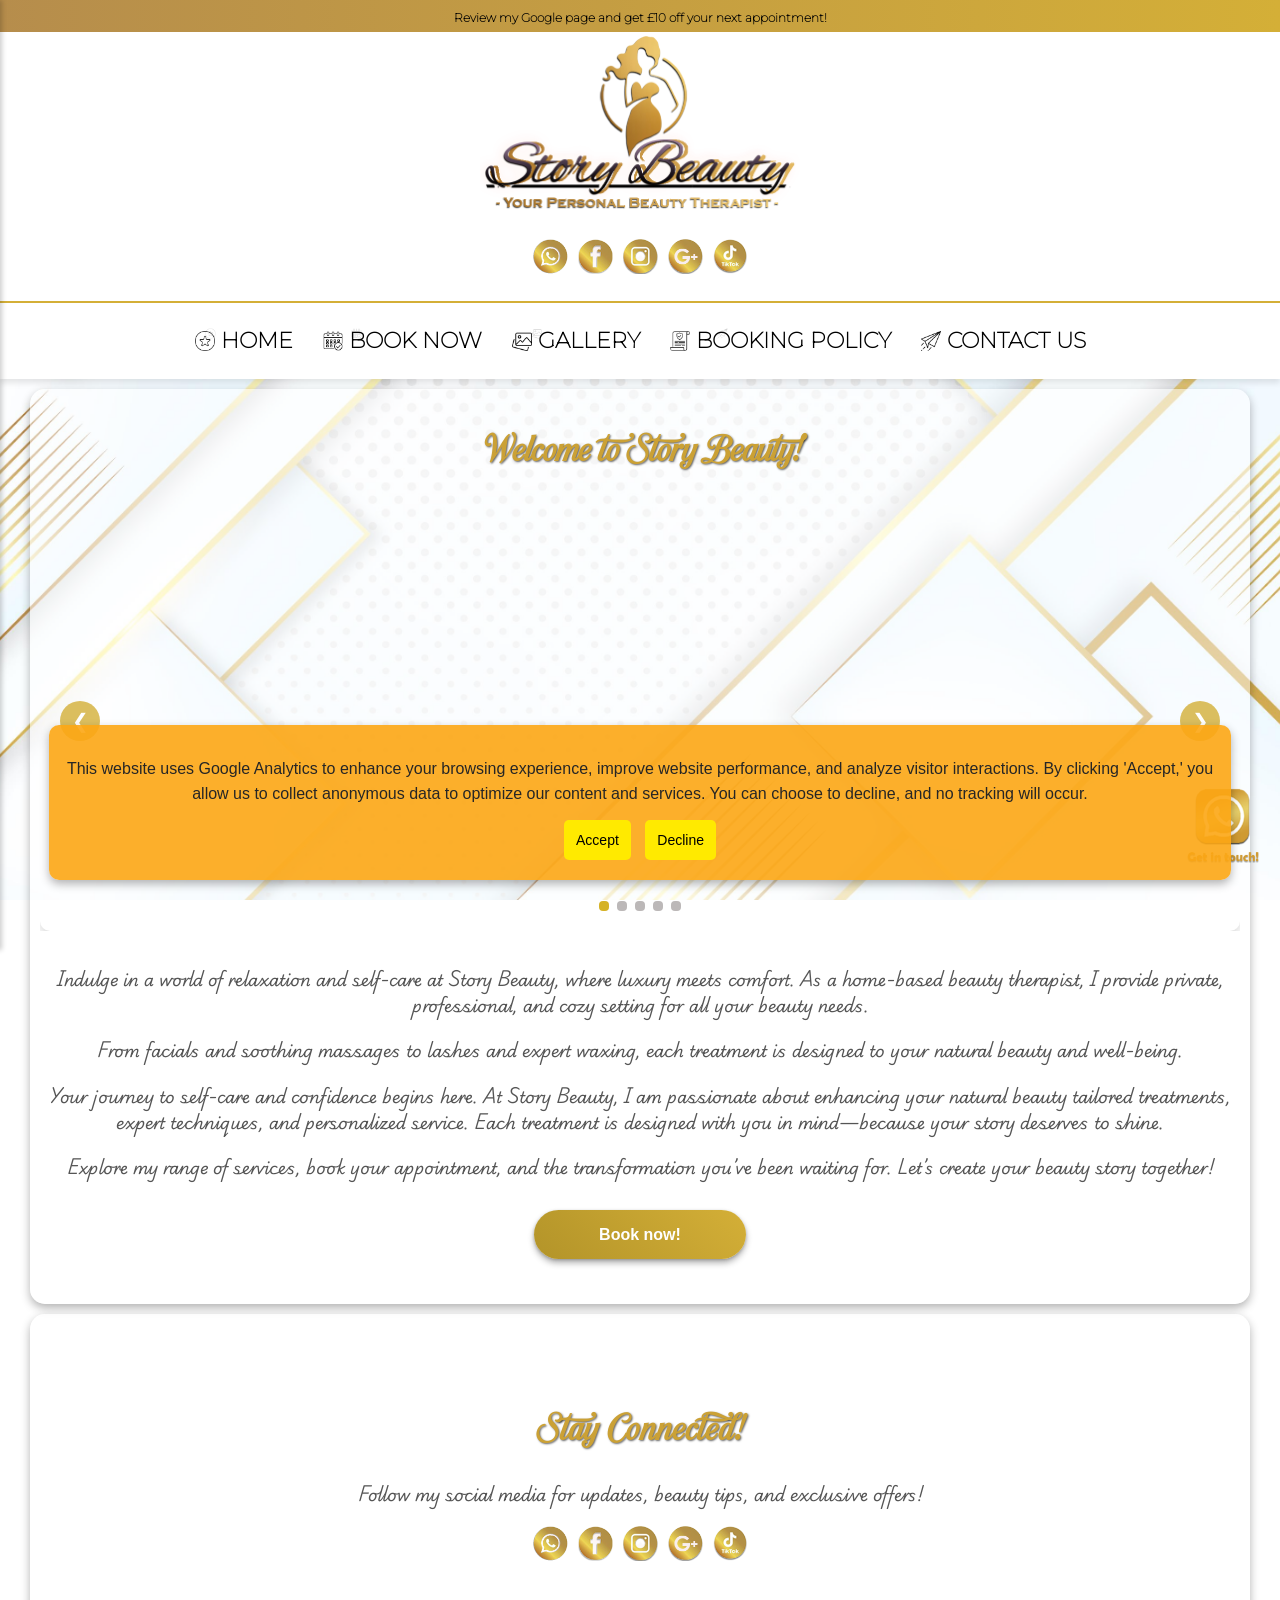
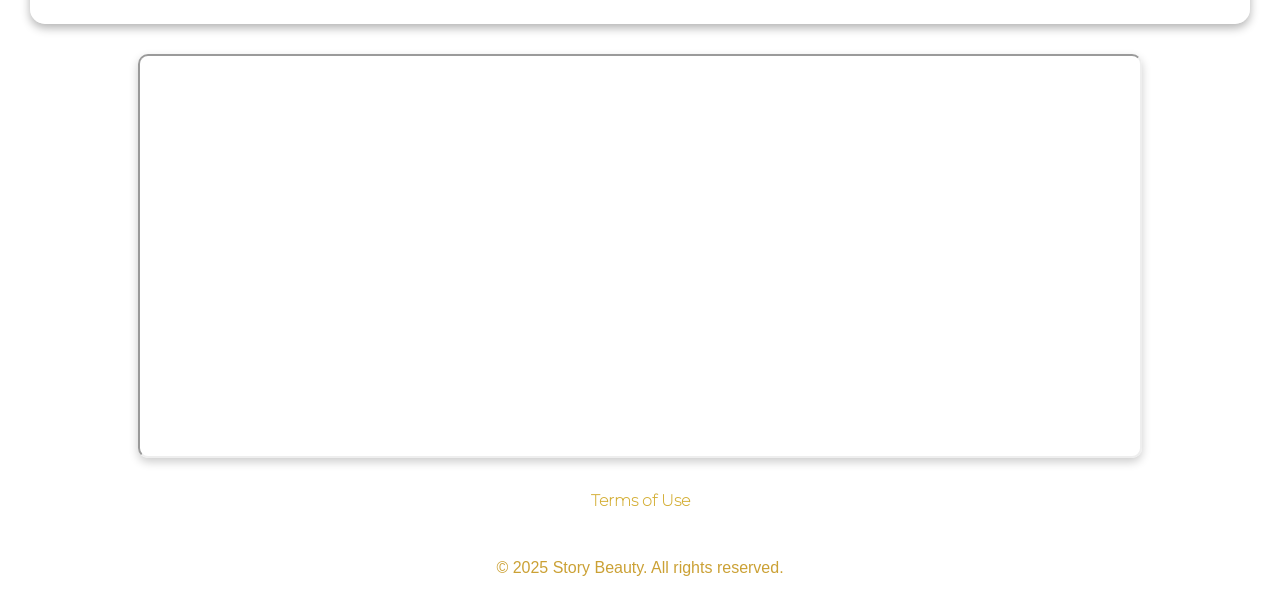
<file: index.html>
<!DOCTYPE html>
<html lang="en">
<head>
    <meta charset="UTF-8">
    <meta name="viewport" content="width=device-width, initial-scale=1.0">
    <meta name="viewport" content="width=device-width, initial-scale=1.0, user-scalable=no">
    <title>Story Beauty</title>
    <link rel="stylesheet" href="styles.css">
    <link rel="stylesheet" href="mobilestyles.css">
    <link rel="icon" type="image/png" href="media/favicon.png">
</head>
<body>
    <div class="gold-bar">
        <p id="sliding-text"></p>
    </div>
    <header class="top-header">
        <div class="logo-container">
            <a href="index.html">
                <img src="logo.png" alt="Business Logo" class="logo">
            </a>
        </div>
    
      <!-- Social Media Section (Now inside the header) -->
        <div class="social-buttons">
        <a href="https://wa.me/447931155573" target="_blank">
            <img src="media/whatsapp.png" alt="WhatsApp" class="social-button">
        </a>
        <a href="https://www.facebook.com/profile.php?id=61571671768852" target="_blank">
            <img src="media/facebook.png" alt="Facebook" class="social-button">
        </a>
        <a href="https://www.instagram.com/__storybeauty__/" target="_blank">
            <img src="media/instagram.png" alt="Instagram" class="social-button">
        </a>
        <a href="https://maps.app.goo.gl/DxSnkGeABtTzDQPh8" target="_blank">
            <img src="media/google.png" alt="Google" class="social-button">
        </a>
        <a href="https://www.tiktok.com/@__storybeauty__?_t=ZN-8v1IGNgDGER&_r=1" target="_blank">
            <img src="media/tiktok.png" alt="TikTok" class="social-button">
        </a>
            </div>
            
        <nav class="navbar">
            <ul class="nav-links">
                <li><a href="index.html"><img src="media/icons/home.png" class="nav-icon"> Home</a></li>
                <li><a href="services.html"><img src="media/icons/book.png" class="nav-icon"> Book Now</a></li>
                <li><a href="gallery.html"><img src="media/icons/gallery.png" class="nav-icon"> Gallery</a></li>
                <li><a href="terms.html"><img src="media/icons/terms.png" class="nav-icon"> Booking Policy</a></li>
                <li><a href="contact.html"><img src="media/icons/contact.png" class="nav-icon"> Contact Us</a></li>
            </ul>
        </nav>
        
    </header>
    
    <main>
        <section id="homepage">
            <h2 class="curvymax-font">Welcome to Story Beauty!</h2>
            <section id="video-slider-section">
                <div id="video-slider-container">
                    <div class="video-slider">
                        <video class="video-slide" src="media/slider/video1.mp4" muted playsinline></video>
                        <video class="video-slide" src="media/slider/video3.mp4" muted playsinline></video>
                        <video class="video-slide" src="media/slider/video4.mp4" muted playsinline></video>
                        <video class="video-slide" src="media/slider/video5.mp4" muted playsinline></video>
                    </div>
                    
                    <!-- Left and Right Arrows -->
                    <button id="prevSlide" class="slider-arrow">&#10094;</button>
                    <button id="nextSlide" class="slider-arrow">&#10095;</button>
            
                    <!-- Video Position Dots -->
                    <div class="video-dots">
                        <span class="dot" data-index="0"></span>
                        <span class="dot" data-index="1"></span>
                        <span class="dot" data-index="2"></span>
                        <span class="dot" data-index="3"></span>
                        <span class="dot" data-index="4"></span>
                    </div>
                </div>
            </section>
            <h2 class="play-font">Indulge in a world of relaxation and self-care at Story Beauty, where luxury meets comfort. As a home-based beauty therapist, I provide private, professional, and cozy setting for all your beauty needs.</h2>
            <h2 class="play-font">From facials and soothing massages to lashes and expert waxing, each treatment is designed to your natural beauty and well-being.</h2>
            <h2 class="play-font">Your journey to self-care and confidence begins here. At Story Beauty, I am passionate about enhancing your natural beauty tailored treatments, expert techniques, and personalized service. Each treatment is designed with you in mind—because your story deserves to shine.</h2>
            <h2 class="play-font">Explore my range of services, book your appointment, and the transformation you’ve been waiting for. Let’s create your beauty story together!</h2>
            <a href="https://storybeauty.co.uk/services.html" target="_blank" class="gradient-button">Book now!</a>
        </section>
    </main>

    <main>
        <section id="social-media">
            <h3 class="curvymax-font">Stay Connected!</h3>
            <p class="play-font">Follow my social media for updates, beauty tips, and exclusive offers!</p>
            <div class="social-buttons">
            <a href="https://wa.me/447931155573" target="_blank">
            <img src="media/whatsapp.png" alt="WhatsApp" class="social-button">
        </a>
        <a href="https://www.facebook.com/profile.php?id=61571671768852" target="_blank">
            <img src="media/facebook.png" alt="Facebook" class="social-button">
        </a>
        <a href="https://www.instagram.com/__storybeauty__/" target="_blank">
            <img src="media/instagram.png" alt="Instagram" class="social-button">
        </a>
        <a href="https://maps.app.goo.gl/DxSnkGeABtTzDQPh8" target="_blank">
            <img src="media/google.png" alt="Google" class="social-button">
        </a>
        <a href="https://www.tiktok.com/@__storybeauty__?_t=ZN-8v1IGNgDGER&_r=1" target="_blank">
            <img src="media/tiktok.png" alt="TikTok" class="social-button">
        </a>
        </div>
        </section>        
    </main>
    
        <section id="google-maps">
        <iframe src="https://www.google.com/maps/embed?pb=!1m18!1m12!1m3!1d2418.2299349106743!2d-2.4407607235908495!3d52.69194237210671!2m3!1f0!2f0!3f0!3m2!1i1024!2i768!4f13.1!3m3!1m2!1s0x48707ff0e7b612cd%3A0x7cddb08bbc1d53a5!2sStory%20Beauty!5e0!3m2!1sen!2suk!4v1741043513750!5m2!1sen!2suk"
            loading="lazy" 
            referrerpolicy="no-referrer-when-downgrade">
        </iframe>
    </section>
    </div>
    <div class="terms-link-container">
        <a href="terms.html" class="terms-link">Terms of Use</a>
    </div>
    
    <footer>
        <p>&copy; 2025 Story Beauty. All rights reserved.</p>
    </footer>

    <script src="script.js"></script>
    <script src="goldbar.js"></script>
    <script src="videoslider.js"></script>
    <script src="sidebar.js"></script>
    <script src="cookies.js"></script>

<a href="https://wa.me/447931155573" target="_blank" class="whatsapp-float">
  <img src="media/getintouch.png" alt="Get in touch" class="whatsapp-float-icon">
</a>
</body>
</html>
</file>
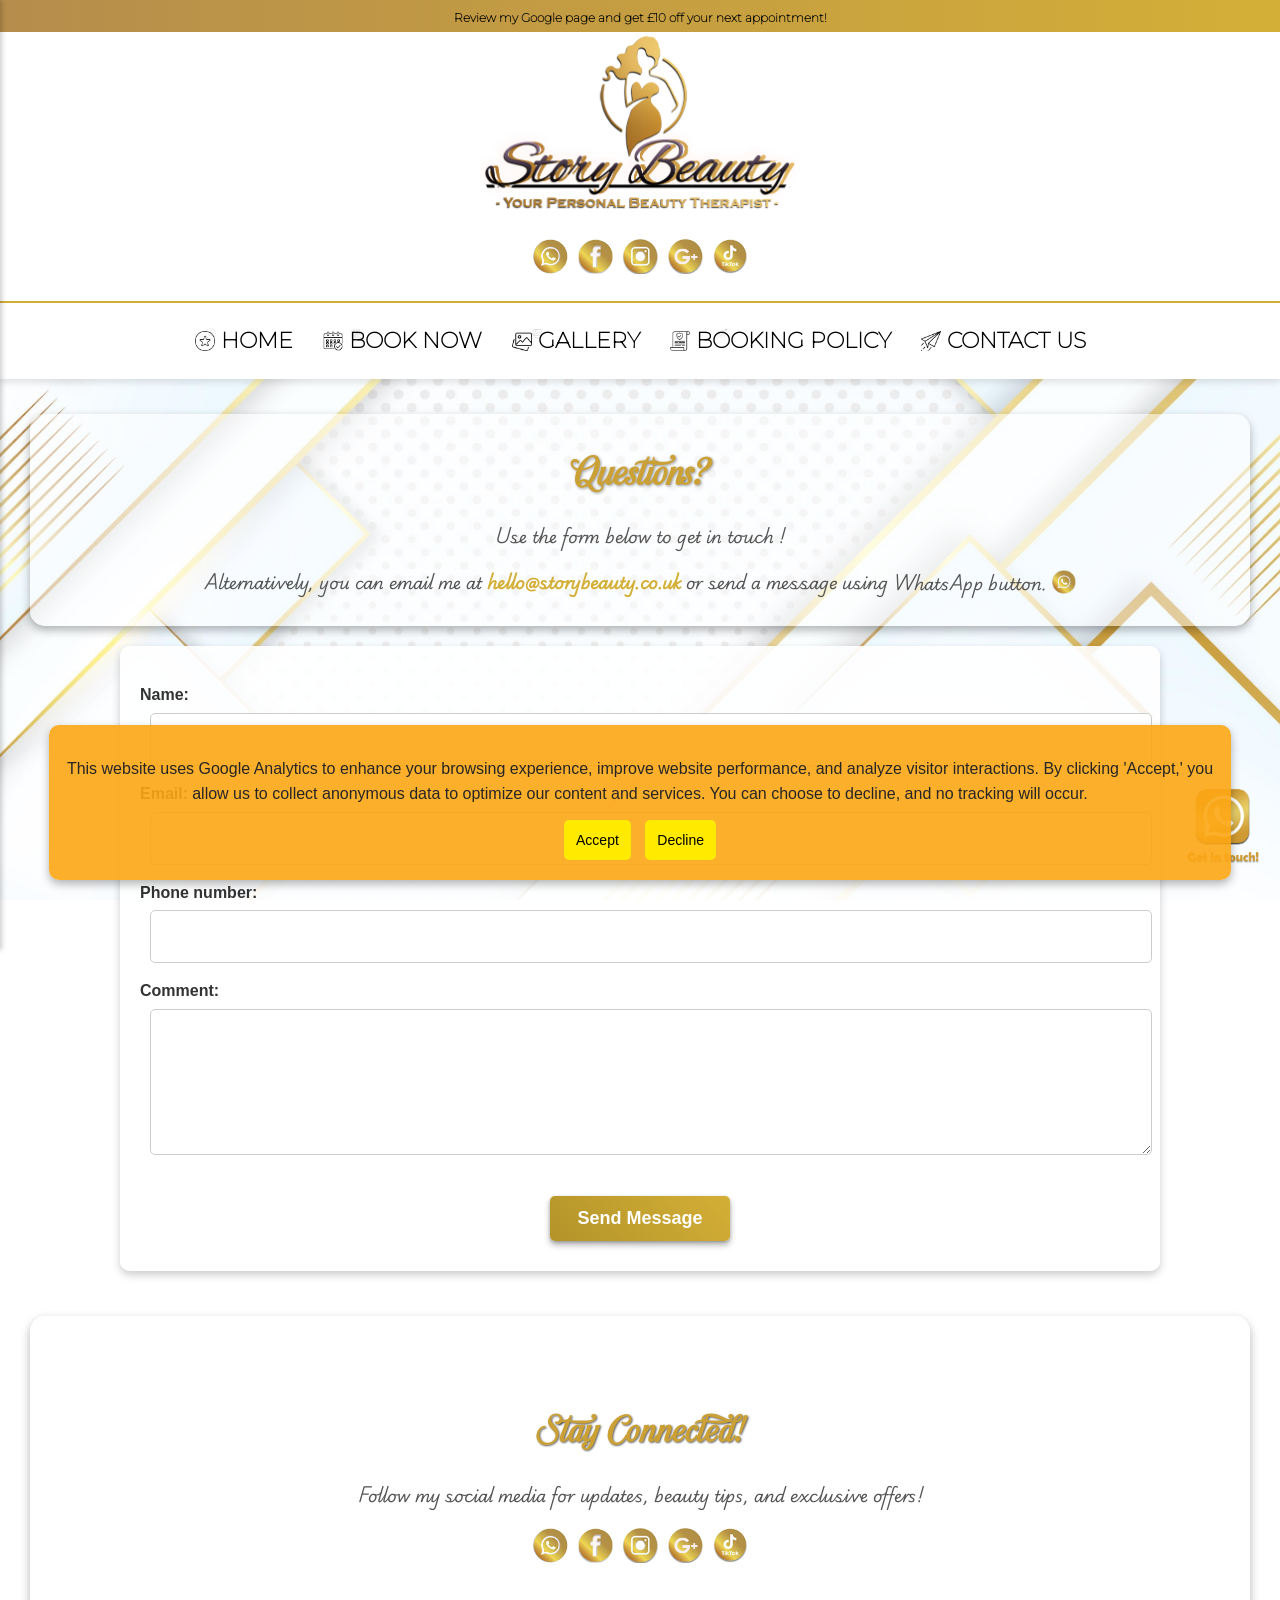
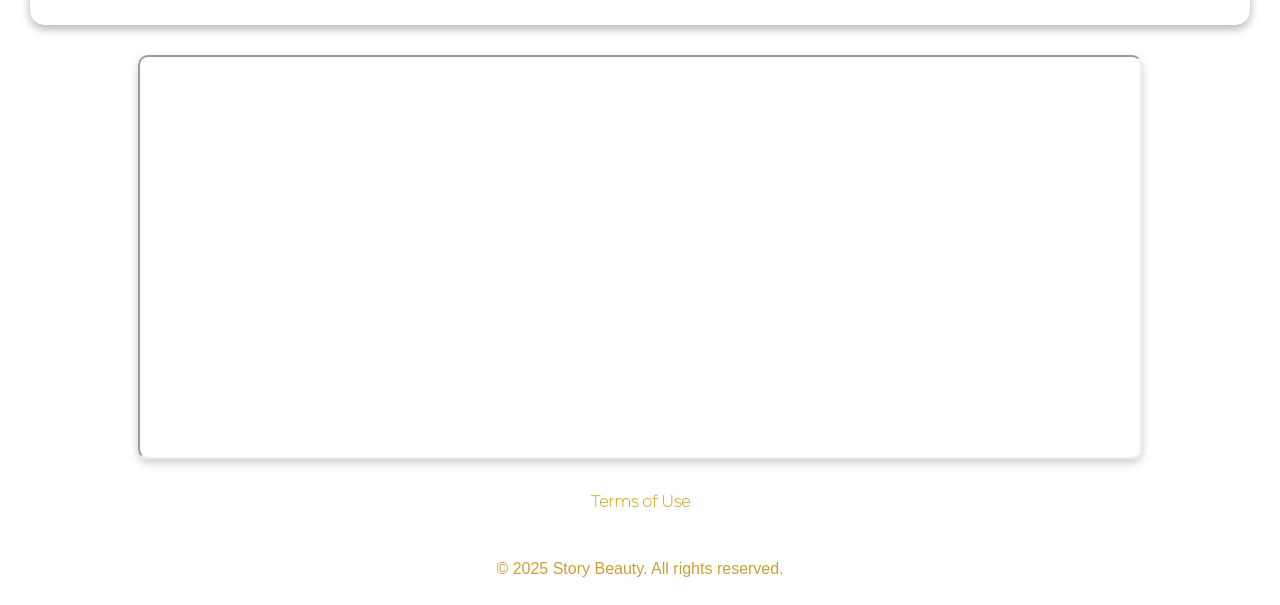
<file: contact.html>
<!DOCTYPE html>
<html lang="en">
<head>
    <meta charset="UTF-8">
    <meta name="viewport" content="width=device-width, initial-scale=1.0">
    <meta name="viewport" content="width=device-width, initial-scale=1.0, user-scalable=no">
    <title>Story Beauty - Contact Us!</title>
    <link rel="stylesheet" href="styles.css">
    <link rel="stylesheet" href="mobilestyles.css">
    <link rel="icon" type="image/png" href="media/favicon.png">
</head>
<body>
    <div class="gold-bar">
        <p id="sliding-text"></p>
    </div>
    
    <header class="top-header">
        <div class="logo-container">
            <a href="index.html">
                <img src="logo.png" alt="Business Logo" class="logo">
            </a>
        </div>
    
      <!-- Social Media Section (Now inside the header) -->
      <div class="social-buttons">
                <a href="https://wa.me/447931155573" target="_blank">
            <img src="media/whatsapp.png" alt="WhatsApp" class="social-button">
        </a>
        <a href="https://www.facebook.com/profile.php?id=61571671768852" target="_blank">
            <img src="media/facebook.png" alt="Facebook" class="social-button">
        </a>
        <a href="https://www.instagram.com/__storybeauty__/" target="_blank">
            <img src="media/instagram.png" alt="Instagram" class="social-button">
        </a>
        <a href="https://maps.app.goo.gl/DxSnkGeABtTzDQPh8" target="_blank">
            <img src="media/google.png" alt="Google" class="social-button">
        </a>
        <a href="https://www.tiktok.com/@__storybeauty__?_t=ZN-8v1IGNgDGER&_r=1" target="_blank">
            <img src="media/tiktok.png" alt="TikTok" class="social-button">
        </a>
    </div>
    
        <nav class="navbar">
            <ul class="nav-links">
                <li><a href="index.html"><img src="media/icons/home.png" class="nav-icon"> Home</a></li>
                <li><a href="services.html"><img src="media/icons/book.png" class="nav-icon"> Book Now</a></li>
                <li><a href="gallery.html"><img src="media/icons/gallery.png" class="nav-icon"> Gallery</a></li>
                <li><a href="terms.html"><img src="media/icons/terms.png" class="nav-icon"> Booking Policy</a></li>
                <li><a href="contact.html"><img src="media/icons/contact.png" class="nav-icon"> Contact Us</a></li>
            </ul>
        </nav>
        
    </header>
        <section id="contact-form-section">
            <main>
            <h3 class="curvymax-font">Questions?</h3>
            <p class="play-font">Use the form below to get in touch !</p>
            <p class="play-font">Alternatively, you can email me at 
                <a href="mailto:hello@storybeauty.co.uk" class="contact-email">hello@storybeauty.co.uk</a> 
                or send a message using 
                <span class="contact-whatsapp">
                    WhatsApp button.
                    <a href="https://wa.me/447931155573" target="_blank">
                        <img src="media/whatsapp.png" alt="WhatsApp" class="social-button">
                    </a>
                </span>
            </p>
            
            </main>
            <!-- modify this form HTML and place wherever you want your form -->
            <form action="https://formspree.io/f/xvggernj" method="POST" id="contact-form">
                <ul>
                    <li>
                        <label for="name">Name:</label>
                        <input type="text" id="name" name="name" required>
                    </li>
                    <li>
                        <label for="email">Email:</label>
                        <input type="email" id="email" name="email" required>
                    </li>
                    <li>
                        <label for="phone">Phone number:</label>
                        <input type="tel" id="phone" name="phone" required>
                    </li>
                    <li>
                        <label for="comment">Comment:</label>
                        <textarea id="comment" name="comment" rows="4" required></textarea>
                    </li>
                </ul>
                <button type="submit" class="gradient-button">Send Message</button>
            </form>            
        </section>


    <main>
        <section id="social-media">
            <h3 class="curvymax-font">Stay Connected!</h3>
            <p class="play-font">Follow my social media for updates, beauty tips, and exclusive offers!</p>
            <div class="social-buttons">
            <a href="https://wa.me/447931155573" target="_blank">
            <img src="media/whatsapp.png" alt="WhatsApp" class="social-button">
        </a>
        <a href="https://www.facebook.com/profile.php?id=61571671768852" target="_blank">
            <img src="media/facebook.png" alt="Facebook" class="social-button">
        </a>
        <a href="https://www.instagram.com/__storybeauty__/" target="_blank">
            <img src="media/instagram.png" alt="Instagram" class="social-button">
        </a>
        <a href="https://maps.app.goo.gl/DxSnkGeABtTzDQPh8" target="_blank">
            <img src="media/google.png" alt="Google" class="social-button">
        </a>
        <a href="https://www.tiktok.com/@__storybeauty__?_t=ZN-8v1IGNgDGER&_r=1" target="_blank">
            <img src="media/tiktok.png" alt="TikTok" class="social-button">
        </a>
        </div>
        </section>        
    </main>

        <section id="google-maps">
        <iframe src="https://www.google.com/maps/embed?pb=!1m18!1m12!1m3!1d2418.2299349106743!2d-2.4407607235908495!3d52.69194237210671!2m3!1f0!2f0!3f0!3m2!1i1024!2i768!4f13.1!3m3!1m2!1s0x48707ff0e7b612cd%3A0x7cddb08bbc1d53a5!2sStory%20Beauty!5e0!3m2!1sen!2suk!4v1741043513750!5m2!1sen!2suk"
            loading="lazy" 
            referrerpolicy="no-referrer-when-downgrade">
        </iframe>
    </section>

</div>
<div class="terms-link-container">
    <a href="terms.html" class="terms-link">Terms of Use</a>
</div>
    <footer>
        <p>&copy; 2025 Story Beauty. All rights reserved.</p>
    </footer>   
    <script src="script.js"></script>
    <script src="goldbar.js"></script>
    <script src="cookies.js"></script>
    <script src="sidebar.js"></script>
<a href="https://wa.me/447931155573" target="_blank" class="whatsapp-float">
  <img src="media/getintouch.png" alt="Get in touch" class="whatsapp-float-icon">
</a>
</body>
</html>
</file>
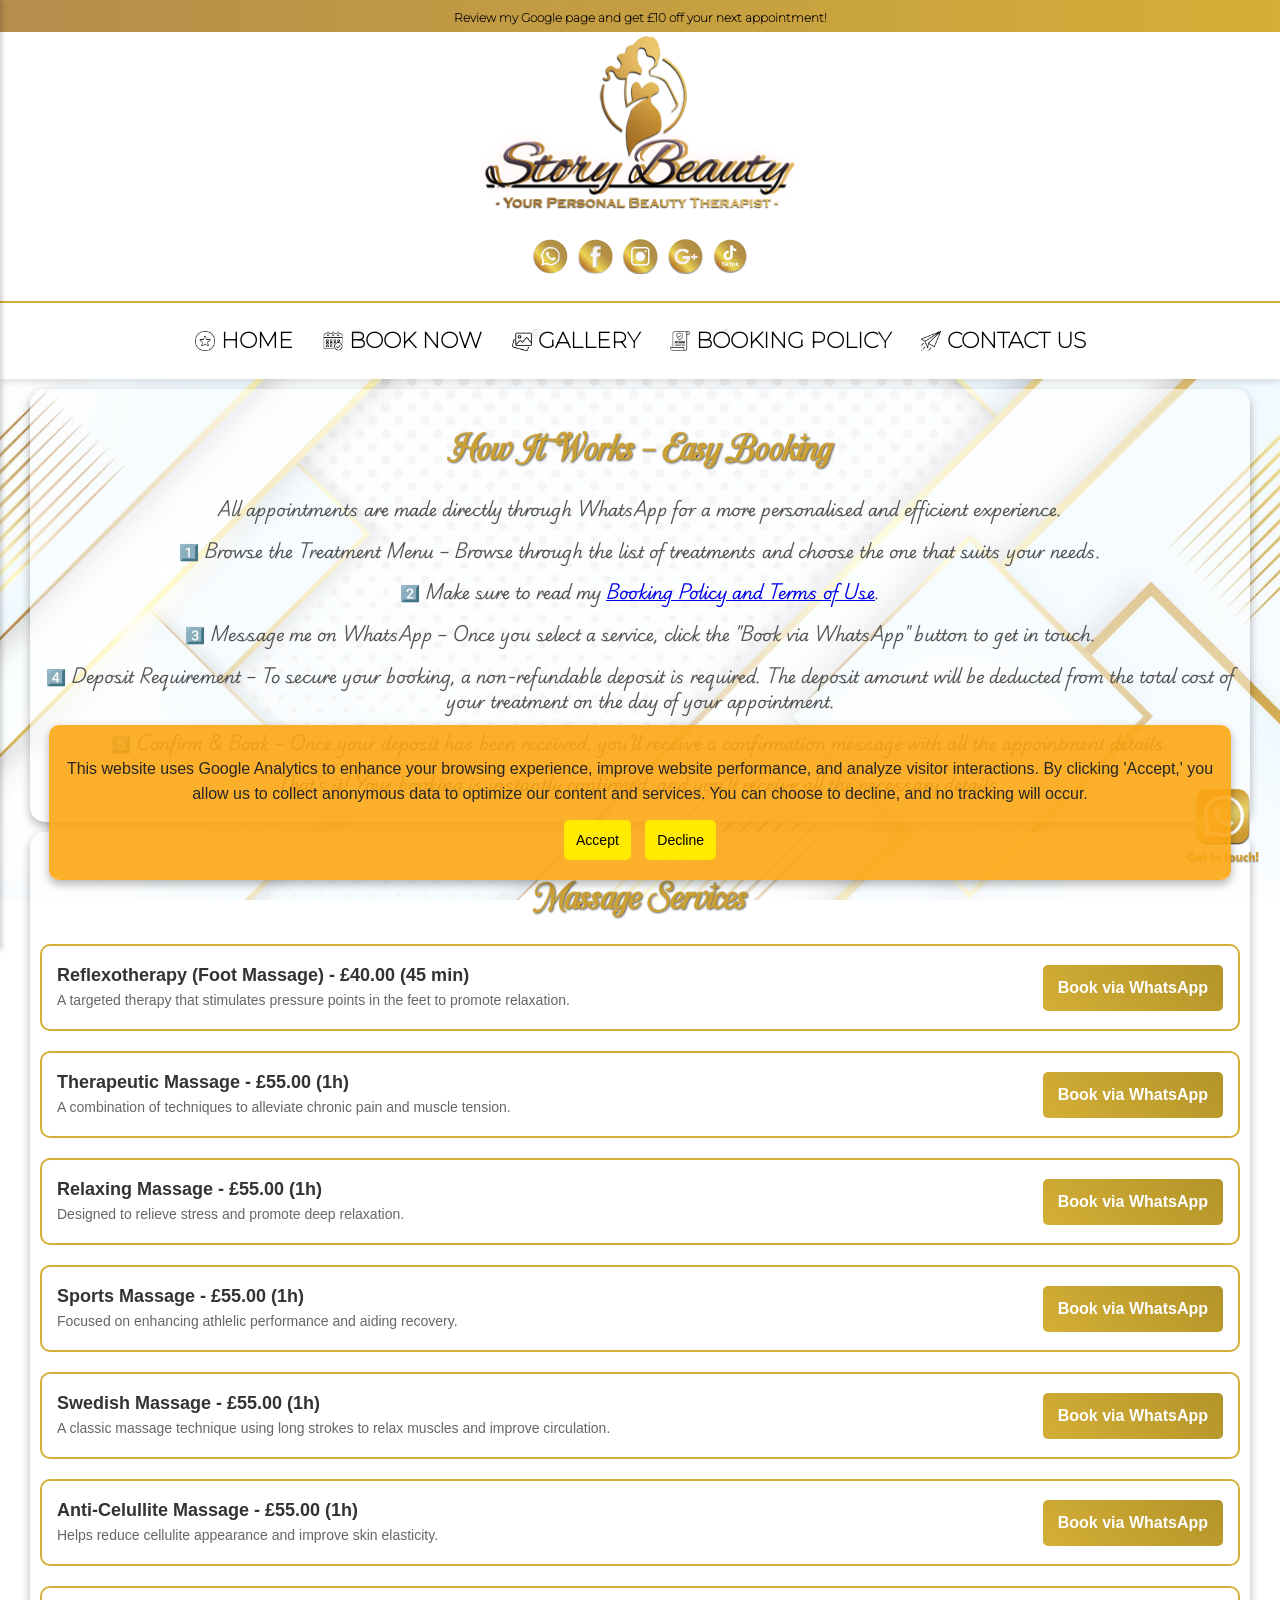
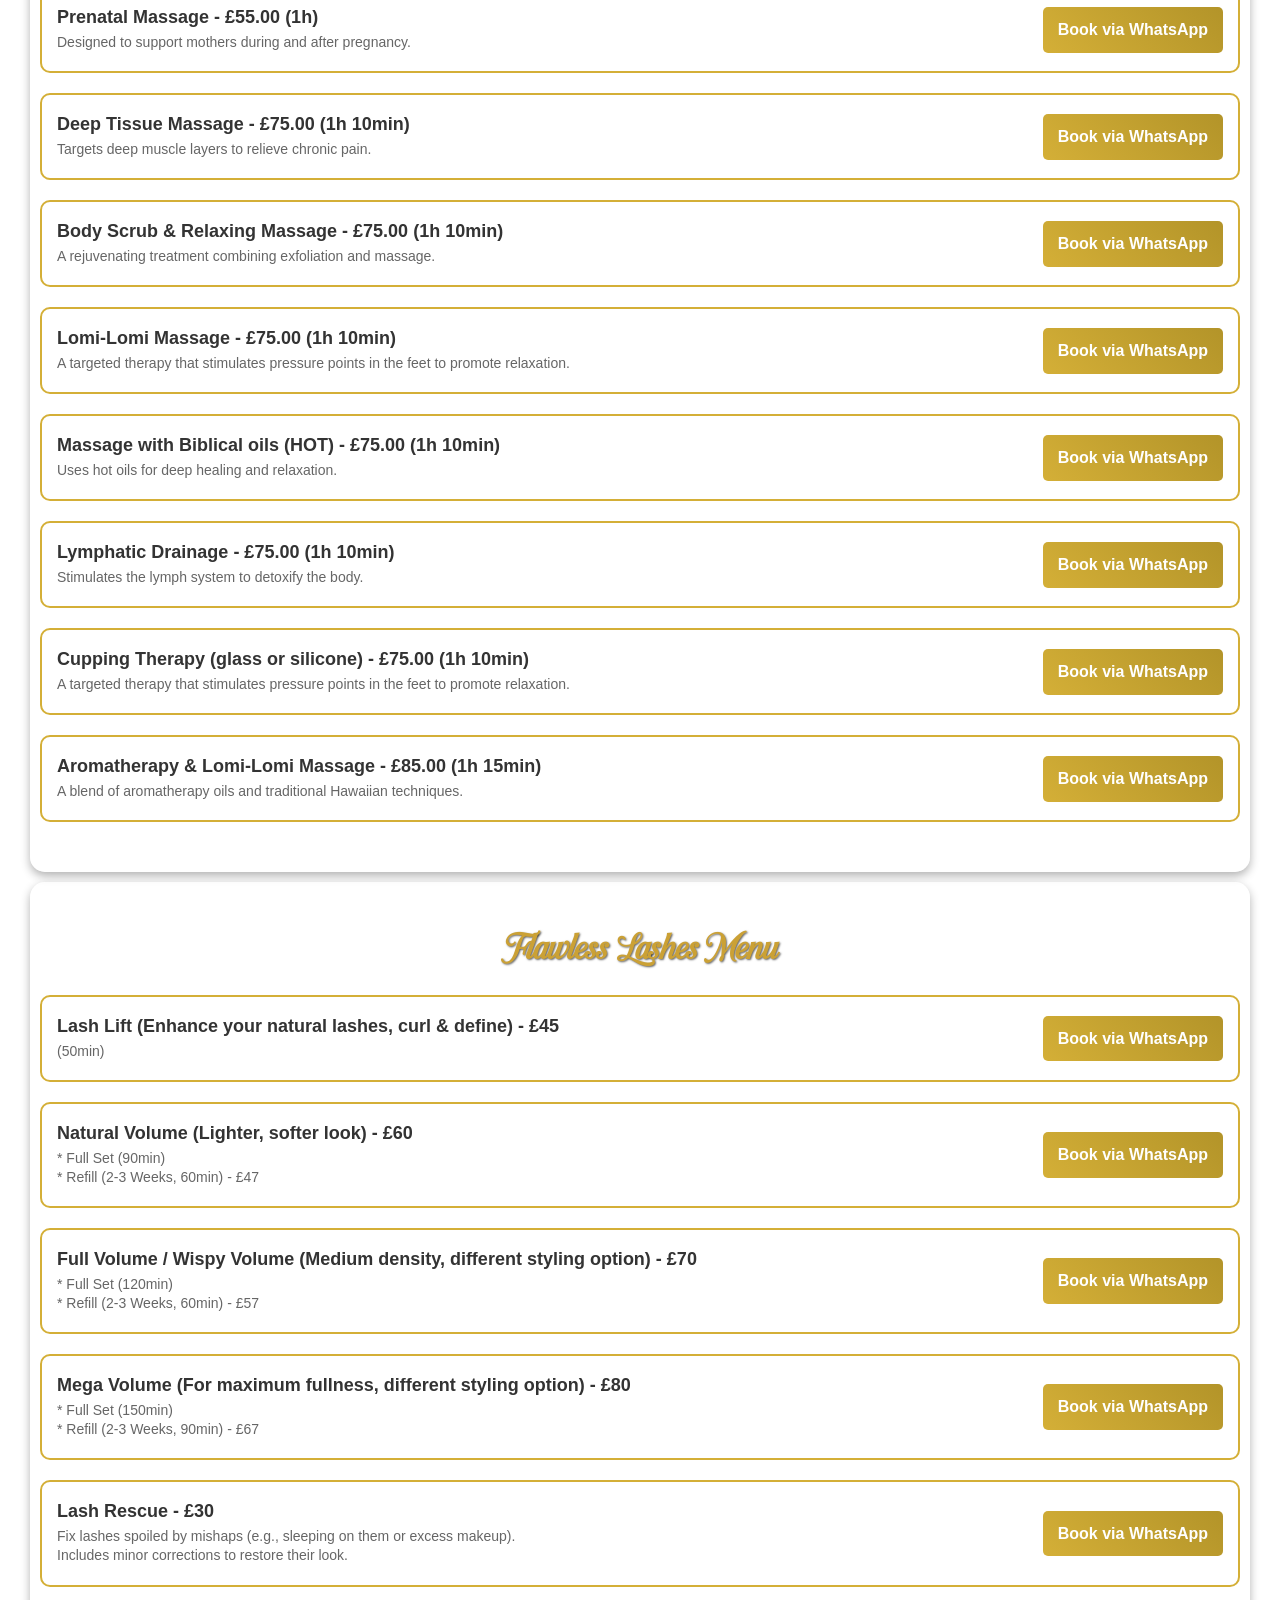
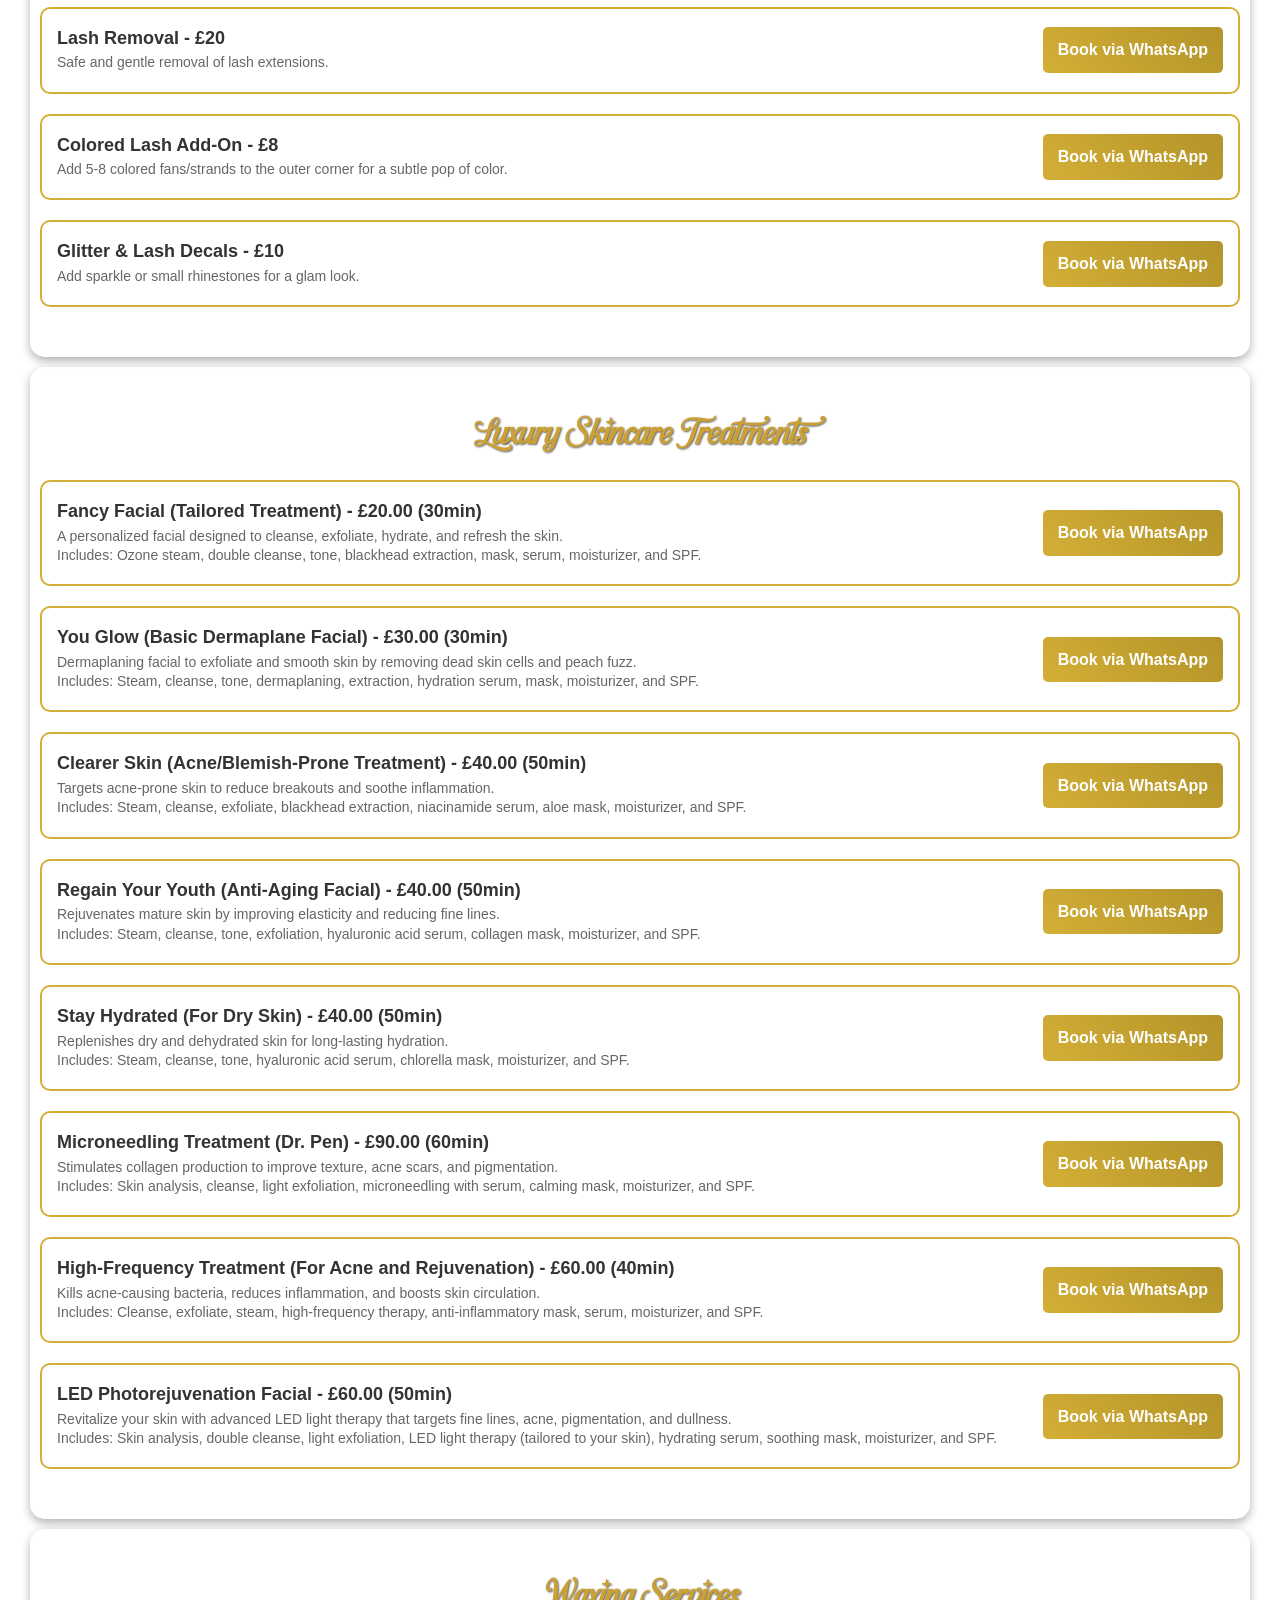
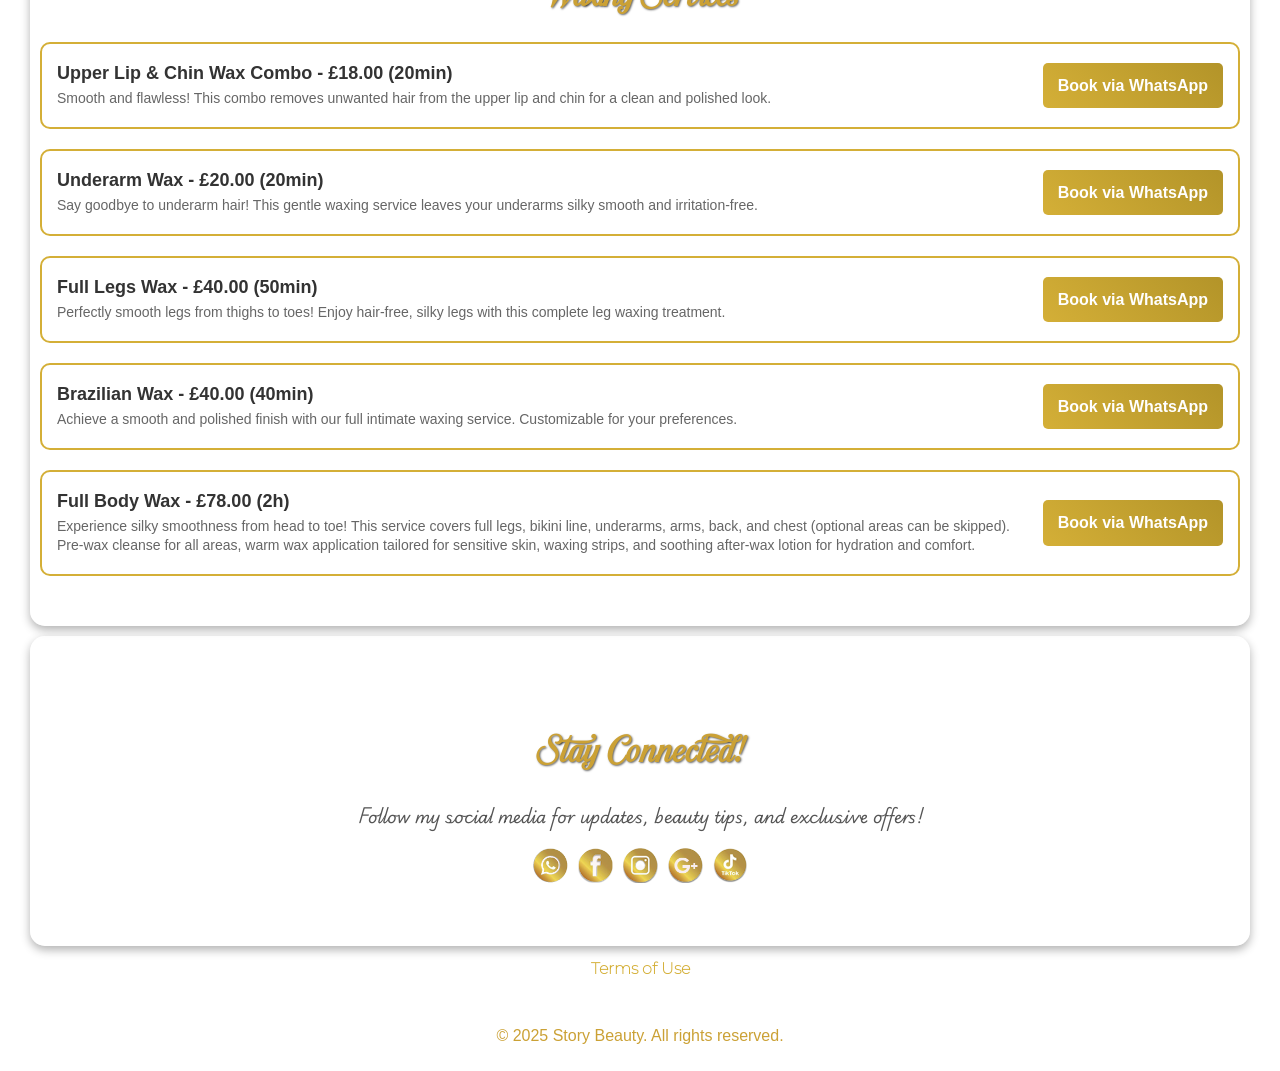
<file: services.html>
<!DOCTYPE html>
<html lang="en">
<head>
    <meta charset="UTF-8">
    <meta name="viewport" content="width=device-width, initial-scale=1.0">
    <meta name="viewport" content="width=device-width, initial-scale=1.0, user-scalable=no">
    <title>Story Beauty - BOOK NOW!</title>
    <link rel="stylesheet" href="styles.css">
    <link rel="stylesheet" href="mobilestyles.css">
    <link rel="icon" type="image/png" href="media/favicon.png">
</head>
<body>
    <div class="gold-bar">
        <p id="sliding-text"></p>
    </div>
    <header class="top-header">
        <div class="logo-container">
            <a href="index.html">
                <img src="logo.png" alt="Business Logo" class="logo">
            </a>
        </div>
    
      <!-- Social Media Section (Now inside the header) -->
      <div class="social-buttons">
        <a href="https://wa.me/447931155573" target="_blank">
            <img src="media/whatsapp.png" alt="WhatsApp" class="social-button">
        </a>
        <a href="https://www.facebook.com/profile.php?id=61571671768852" target="_blank">
            <img src="media/facebook.png" alt="Facebook" class="social-button">
        </a>
        <a href="https://www.instagram.com/__storybeauty__/" target="_blank">
            <img src="media/instagram.png" alt="Instagram" class="social-button">
        </a>
        <a href="https://maps.app.goo.gl/DxSnkGeABtTzDQPh8" target="_blank">
            <img src="media/google.png" alt="Google" class="social-button">
        </a>
        <a href="https://www.tiktok.com/@__storybeauty__?_t=ZN-8v1IGNgDGER&_r=1" target="_blank">
            <img src="media/tiktok.png" alt="TikTok" class="social-button">
        </a>
    </div>
    
        <nav class="navbar">
            <ul class="nav-links">
                <li><a href="index.html"><img src="media/icons/home.png" class="nav-icon"> Home</a></li>
                <li><a href="services.html"><img src="media/icons/book.png" class="nav-icon"> Book Now</a></li>
                <li><a href="gallery.html"><img src="media/icons/gallery.png" class="nav-icon"> Gallery</a></li>
                <li><a href="terms.html"><img src="media/icons/terms.png" class="nav-icon"> Booking Policy</a></li>
                <li><a href="contact.html"><img src="media/icons/contact.png" class="nav-icon"> Contact Us</a></li>
            </ul>
        </nav>
        
    </header>

    <main>
        <section id="how-it-works">
        <h3 class="curvymax-font">How It Works – Easy Booking</h3>
            <p class="play-font">All appointments are made directly through WhatsApp for a more personalised and efficient experience.</p>
            <p class="play-font">1️⃣ Browse the Treatment Menu – Browse through the list of treatments and choose the one that suits your needs.</p>
            <p class="play-font">2️⃣ Make sure to read my <a href="https://storybeauty.co.uk/terms.html" target="_blank">Booking Policy and Terms of Use</a>.</p>
            <p class="play-font">3️⃣ Message me on WhatsApp – Once you select a service, click the "Book via WhatsApp" button to get in touch.</p>
            <p class="play-font">4️⃣ Deposit Requirement – To secure your booking, a non-refundable deposit is required. The deposit amount will be deducted from the total cost of your treatment on the day of your appointment.</p>
            <p class="play-font">5️⃣ Confirm & Book – Once your deposit has been received, you’ll receive a confirmation message with all the appointment details.</p>
            <p class="play-font">That’s it! Your booking is instantly confirmed, and you’ll receive all the necessary details.</p>
        </section>
    </main>

    <main>
    <section id="services">
        
<!-- Massage Services -->
        <div class="category-container" data-category="massages">
            <h2 class="category-title">Massage Services</h2>
            <div class="service-item">
                <div class="service-info">
                    <h3>Reflexotherapy (Foot Massage) - £40.00 (45 min)</h3>
                    <p class="service-description">A targeted therapy that stimulates pressure points in the feet to promote relaxation.</p>
                </div>
                <a href="https://wa.me/447931155573" target="_blank" class="book-button">Book via WhatsApp</a>
            </div>
            <div class="service-item">
                <div class="service-info">
                    <h3>Therapeutic Massage - £55.00 (1h)</h3>
                    <p class="service-description">A combination of techniques to alleviate chronic pain and muscle tension.</p>
                </div>
                <a href="https://wa.me/447931155573" target="_blank" class="book-button">Book via WhatsApp</a>

            </div>
        <div class="service-item">
            <div class="service-info">
                <h3>Relaxing Massage - £55.00 (1h)</h3>
                <p class="service-description">Designed to relieve stress and promote deep relaxation.</p>
            </div>
            <a href="https://wa.me/447931155573" target="_blank" class="book-button">Book via WhatsApp</a>

        </div>
        <div class="service-item">
            <div class="service-info">
                <h3>Sports Massage - £55.00 (1h)</h3>
                <p class="service-description">Focused on enhancing athlelic performance and aiding recovery.</p>
            </div>
            <a href="https://wa.me/447931155573" target="_blank" class="book-button">Book via WhatsApp</a>

        </div>
        <div class="service-item">
            <div class="service-info">
                <h3>Swedish Massage - £55.00 (1h)</h3>
                <p class="service-description">A classic massage technique using long strokes to relax muscles and improve circulation.</p>
            </div>
            <a href="https://wa.me/447931155573" target="_blank" class="book-button">Book via WhatsApp</a>

        </div>
        <div class="service-item">
            <div class="service-info">
                <h3>Anti-Celullite Massage - £55.00 (1h)</h3>
                <p class="service-description">Helps reduce cellulite appearance and improve skin elasticity.</p>
            </div>
            <a href="https://wa.me/447931155573" target="_blank" class="book-button">Book via WhatsApp</a>

        </div>
        <div class="service-item">
            <div class="service-info">
                <h3>Prenatal Massage - £55.00 (1h)</h3>
                <p class="service-description">Designed to support mothers during and after pregnancy.</p>
            </div>
            <a href="https://wa.me/447931155573" target="_blank" class="book-button">Book via WhatsApp</a>

        </div>
        <div class="service-item">
            <div class="service-info">
                <h3>Deep Tissue Massage - £75.00 (1h 10min)</h3>
                <p class="service-description">Targets deep muscle layers to relieve chronic pain.</p>
            </div>
            <a href="https://wa.me/447931155573" target="_blank" class="book-button">Book via WhatsApp</a>

        </div>
        <div class="service-item">
            <div class="service-info">
                <h3>Body Scrub & Relaxing Massage - £75.00 (1h 10min)</h3>
                <p class="service-description">A rejuvenating treatment combining exfoliation and massage.</p>
            </div>
            <a href="https://wa.me/447931155573" target="_blank" class="book-button">Book via WhatsApp</a>

        </div>
        <div class="service-item">
            <div class="service-info">
                <h3>Lomi-Lomi Massage - £75.00 (1h 10min)</h3>
                <p class="service-description">A targeted therapy that stimulates pressure points in the feet to promote relaxation.</p>
            </div>
            <a href="https://wa.me/447931155573" target="_blank" class="book-button">Book via WhatsApp</a>

        </div>
        <div class="service-item">
            <div class="service-info">
                <h3>Massage with Biblical oils (HOT) - £75.00 (1h 10min)</h3>
                <p class="service-description">Uses hot oils for deep healing and relaxation.</p>
            </div>
            <a href="https://wa.me/447931155573" target="_blank" class="book-button">Book via WhatsApp</a>
        </div>
        <div class="service-item">
            <div class="service-info">
                <h3>Lymphatic Drainage - £75.00 (1h 10min)</h3>
                <p class="service-description">Stimulates the lymph system to detoxify the body.</p>
            </div>
            <a href="https://wa.me/447931155573" target="_blank" class="book-button">Book via WhatsApp</a>

        </div>
        <div class="service-item">
            <div class="service-info">
                <h3>Cupping Therapy (glass or silicone) - £75.00 (1h 10min)</h3>
                <p class="service-description">A targeted therapy that stimulates pressure points in the feet to promote relaxation.</p>
            </div>
            <a href="https://wa.me/447931155573" target="_blank" class="book-button">Book via WhatsApp</a>

        </div>
        <div class="service-item">
            <div class="service-info">
                <h3>Aromatherapy & Lomi-Lomi Massage - £85.00 (1h 15min)</h3>
                <p class="service-description">A blend of aromatherapy oils and traditional Hawaiian techniques.</p>
            </div>
            <a href="https://wa.me/447931155573" target="_blank" class="book-button">Book via WhatsApp</a>

        </div>
    </main>
        <main>
            <section id="services">
        <!-- Lashes Services -->   
        <div class="category-container" data-category="lashes">
            <h2 class="category-title">Flawless Lashes Menu</h2>

            <div class="service-item">
                <div class="service-info">
                    <h3>Lash Lift (Enhance your natural lashes, curl & define) - £45</h3>
                    <p class="service-description">(50min)</p>
                </div>
                <a href="https://wa.me/447931155573" target="_blank" class="book-button">Book via WhatsApp</a>

            </div>
            
             <div class="service-item">
                <div class="service-info">
                    <h3>Natural Volume (Lighter, softer look) - £60</h3>
                    <p class="service-description">* Full Set (90min)</p>
                    <p class="service-description">* Refill (2-3 Weeks, 60min) - £47</p>
                </div>
                <a href="https://wa.me/447931155573" target="_blank" class="book-button">Book via WhatsApp</a>

            </div>

            <div class="service-item">
                <div class="service-info">
                    <h3>Full Volume / Wispy Volume (Medium density, different styling option) - £70</h3>
                    <p class="service-description">* Full Set (120min)</p>
                    <p class="service-description">* Refill (2-3 Weeks, 60min) - £57</p>
                </div>
                <a href="https://wa.me/447931155573" target="_blank" class="book-button">Book via WhatsApp</a>

            </div>

            <div class="service-item">
                <div class="service-info">
                    <h3>Mega Volume (For maximum fullness, different styling option) - £80</h3>
                    <p class="service-description">* Full Set (150min)</p>
                    <p class="service-description">* Refill (2-3 Weeks, 90min) - £67</p>
                </div>
                <a href="https://wa.me/447931155573" target="_blank" class="book-button">Book via WhatsApp</a>

            </div>

            <div class="service-item">
                <div class="service-info">
                    <h3>Lash Rescue - £30</h3>
                    <p class="service-description">Fix lashes spoiled by mishaps (e.g., sleeping on them or excess makeup).</p>
                    <p class="service-description">Includes minor corrections to restore their look.</p>
                </div>
                <a href="https://wa.me/447931155573" target="_blank" class="book-button">Book via WhatsApp</a>

            </div>

            <div class="service-item">
                <div class="service-info">
                    <h3>Lash Removal - £20</h3>
                    <p class="service-description">Safe and gentle removal of lash extensions.</p>
                </div>
                <a href="https://wa.me/447931155573" target="_blank" class="book-button">Book via WhatsApp</a>

            </div>

            <div class="service-item">
                <div class="service-info">
                    <h3>Colored Lash Add-On - £8</h3>
                    <p class="service-description">Add 5-8 colored fans/strands to the outer corner for a subtle pop of color.</p>
                </div>
                <a href="https://wa.me/447931155573" target="_blank" class="book-button">Book via WhatsApp</a>

            </div>

             <div class="service-item">
                 <div class="service-info">
                    <h3>Glitter & Lash Decals - £10</h3>
                    <p class="service-description">Add sparkle or small rhinestones for a glam look.</p>
              </div>
              <a href="https://wa.me/447931155573" target="_blank" class="book-button">Book via WhatsApp</a>

     </div>

    </main>
     <main>
        <section id="services">
        <!-- Skincare Treatments -->
        <div class="category-container" data-category="skincare">
            <h2 class="category-title">Luxury Skincare Treatments</h2>

            <div class="service-item">
                <div class="service-info">
                    <h3>Fancy Facial (Tailored Treatment) - £20.00 (30min)</h3>
                    <p class="service-description">A personalized facial designed to cleanse, exfoliate, hydrate, and refresh the skin.</p>
                    <p class="service-description">Includes: Ozone steam, double cleanse, tone, blackhead extraction, mask, serum, moisturizer, and SPF.</p>
                </div>
                <a href="https://wa.me/447931155573" target="_blank" class="book-button">Book via WhatsApp</a>

            </div>

            <div class="service-item">
                <div class="service-info">
                    <h3>You Glow (Basic Dermaplane Facial) - £30.00 (30min)</h3>
                    <p class="service-description">Dermaplaning facial to exfoliate and smooth skin by removing dead skin cells and peach fuzz.</p>
                    <p class="service-description">Includes: Steam, cleanse, tone, dermaplaning, extraction, hydration serum, mask, moisturizer, and SPF.</p>
                </div>
                <a href="https://wa.me/447931155573" target="_blank" class="book-button">Book via WhatsApp</a>

                 </div>

            <div class="service-item">
            <div class="service-info">
                    <h3>Clearer Skin (Acne/Blemish-Prone Treatment) - £40.00 (50min)</h3>
                    <p class="service-description">Targets acne-prone skin to reduce breakouts and soothe inflammation.</p>
                    <p class="service-description">Includes: Steam, cleanse, exfoliate, blackhead extraction, niacinamide serum, aloe mask, moisturizer, and SPF.</p>
                </div>
                <a href="https://wa.me/447931155573" target="_blank" class="book-button">Book via WhatsApp</a>

            </div>
            <div class="service-item">
                <div class="service-info">
                    <h3>Regain Your Youth (Anti-Aging Facial) - £40.00 (50min)</h3>
                    <p class="service-description">Rejuvenates mature skin by improving elasticity and reducing fine lines.</p>
                    <p class="service-description">Includes: Steam, cleanse, tone, exfoliation, hyaluronic acid serum, collagen mask, moisturizer, and SPF.</p>
                </div>
                <a href="https://wa.me/447931155573" target="_blank" class="book-button">Book via WhatsApp</a>

            </div>
            <div class="service-item">
                <div class="service-info">
                    <h3>Stay Hydrated (For Dry Skin) - £40.00 (50min)</h3>
                    <p class="service-description">Replenishes dry and dehydrated skin for long-lasting hydration.</p>
                    <p class="service-description">Includes: Steam, cleanse, tone, hyaluronic acid serum, chlorella mask, moisturizer, and SPF.</p>
                </div>
                <a href="https://wa.me/447931155573" target="_blank" class="book-button">Book via WhatsApp</a>

            </div>
            <div class="service-item">
                <div class="service-info">
                    <h3>Microneedling Treatment (Dr. Pen) - £90.00 (60min)</h3>
                    <p class="service-description">Stimulates collagen production to improve texture, acne scars, and pigmentation.</p>
                    <p class="service-description">Includes: Skin analysis, cleanse, light exfoliation, microneedling with serum, calming mask, moisturizer, and SPF.</p>
                </div>
                <a href="https://wa.me/447931155573" target="_blank" class="book-button">Book via WhatsApp</a>

            </div>
            <div class="service-item">
                <div class="service-info">
                    <h3>High-Frequency Treatment (For Acne and Rejuvenation) - £60.00 (40min)</h3>
                    <p class="service-description"> Kills acne-causing bacteria, reduces inflammation, and boosts skin circulation.</p>
                    <p class="service-description">Includes: Cleanse, exfoliate, steam, high-frequency therapy, anti-inflammatory mask, serum, moisturizer, and SPF.</p>
                </div>
                <a href="https://wa.me/447931155573" target="_blank" class="book-button">Book via WhatsApp</a>

            </div>
            <div class="service-item">
                <div class="service-info">
                    <h3>LED Photorejuvenation Facial - £60.00 (50min)</h3>
                    <p class="service-description">Revitalize your skin with advanced LED light therapy that targets fine lines, acne, pigmentation, and dullness.</p>
                    <p class="service-description">Includes: Skin analysis, double cleanse, light exfoliation, LED light therapy (tailored to your skin), hydrating serum, soothing mask, moisturizer, and SPF.</p>
                </div>
                <a href="https://wa.me/447931155573" target="_blank" class="book-button">Book via WhatsApp</a>

            </div>
        </main>
     <main>
        <section id="services">
        <!-- Waxing Services -->
        <div class="category-container" data-category="waxing">
            <h2 class="category-title">Waxing Services</h2>
            <div class="service-item">
                <div class="service-info">
                    <h3>Upper Lip & Chin Wax Combo - £18.00 (20min)</h3>
                    <p class="service-description">Smooth and flawless! This combo removes unwanted hair from the upper lip and chin for a clean and polished look.</p>
                </div>
                <a href="https://wa.me/447931155573" target="_blank" class="book-button">Book via WhatsApp</a>

            </div>
            <div class="service-item">
                <div class="service-info">
                    <h3>Underarm Wax - £20.00 (20min)</h3>
                    <p class="service-description">Say goodbye to underarm hair! This gentle waxing service leaves your underarms silky smooth and irritation-free.</p>
                </div>
                <a href="https://wa.me/447931155573" target="_blank" class="book-button">Book via WhatsApp</a>

            </div>
            <div class="service-item">
                <div class="service-info">
                    <h3>Full Legs Wax - £40.00 (50min)</h3>
                    <p class="service-description">Perfectly smooth legs from thighs to toes! Enjoy hair-free, silky legs with this complete leg waxing treatment.</p>
                </div>
                <a href="https://wa.me/447931155573" target="_blank" class="book-button">Book via WhatsApp</a>

            </div>
            <div class="service-item">
                <div class="service-info">
                    <h3>Brazilian Wax - £40.00 (40min)</h3>
                    <p class="service-description">Achieve a smooth and polished finish with our full intimate waxing service. Customizable for your preferences.</p>
                </div>
                <a href="https://wa.me/447931155573" target="_blank" class="book-button">Book via WhatsApp</a>

            </div>
            <div class="service-item">
                <div class="service-info">
                    <h3>Full Body Wax - £78.00 (2h)</h3>
                    <p class="service-description">Experience silky smoothness from head to toe! This service covers full legs, bikini line, underarms, arms, back, and chest (optional areas can be skipped).</p>
                    <p class="service-description">Pre-wax cleanse for all areas, warm wax application tailored for sensitive skin, waxing strips, and soothing after-wax lotion for hydration and comfort.</p>
                </div>
                <a href="https://wa.me/447931155573" target="_blank" class="book-button">Book via WhatsApp</a>

            </div>


    </section>
</main>
<main>
    <section id="social-media">
        <h3 class="curvymax-font">Stay Connected!</h3>
        <p class="play-font">Follow my social media for updates, beauty tips, and exclusive offers!</p>
        <div class="social-buttons">
            <a href="https://wa.me/447931155573" target="_blank">
            <img src="media/whatsapp.png" alt="WhatsApp" class="social-button">
        </a>
        <a href="https://www.facebook.com/profile.php?id=61571671768852" target="_blank">
            <img src="media/facebook.png" alt="Facebook" class="social-button">
        </a>
        <a href="https://www.instagram.com/__storybeauty__/" target="_blank">
            <img src="media/instagram.png" alt="Instagram" class="social-button">
        </a>
        <a href="https://maps.app.goo.gl/DxSnkGeABtTzDQPh8" target="_blank">
            <img src="media/google.png" alt="Google" class="social-button">
        </a>
        <a href="https://www.tiktok.com/@__storybeauty__?_t=ZN-8v1IGNgDGER&_r=1" target="_blank">
            <img src="media/tiktok.png" alt="TikTok" class="social-button">
        </a>
        </div>
    </section>        
</main>
</div>
<div class="terms-link-container">
    <a href="terms.html" class="terms-link">Terms of Use</a>
</div>
<footer>
    <p>&copy; 2025 Story Beauty. All rights reserved.</p>
</footer>

<script src="script.js"></script>
<script src="goldbar.js"></script>
<script src="cookies.js"></script>
<script src="sidebar.js"></script>
<a href="https://wa.me/447931155573" target="_blank" class="whatsapp-float">
  <img src="media/getintouch.png" alt="Get in touch" class="whatsapp-float-icon">
</a>
</body>
</html>
</file>
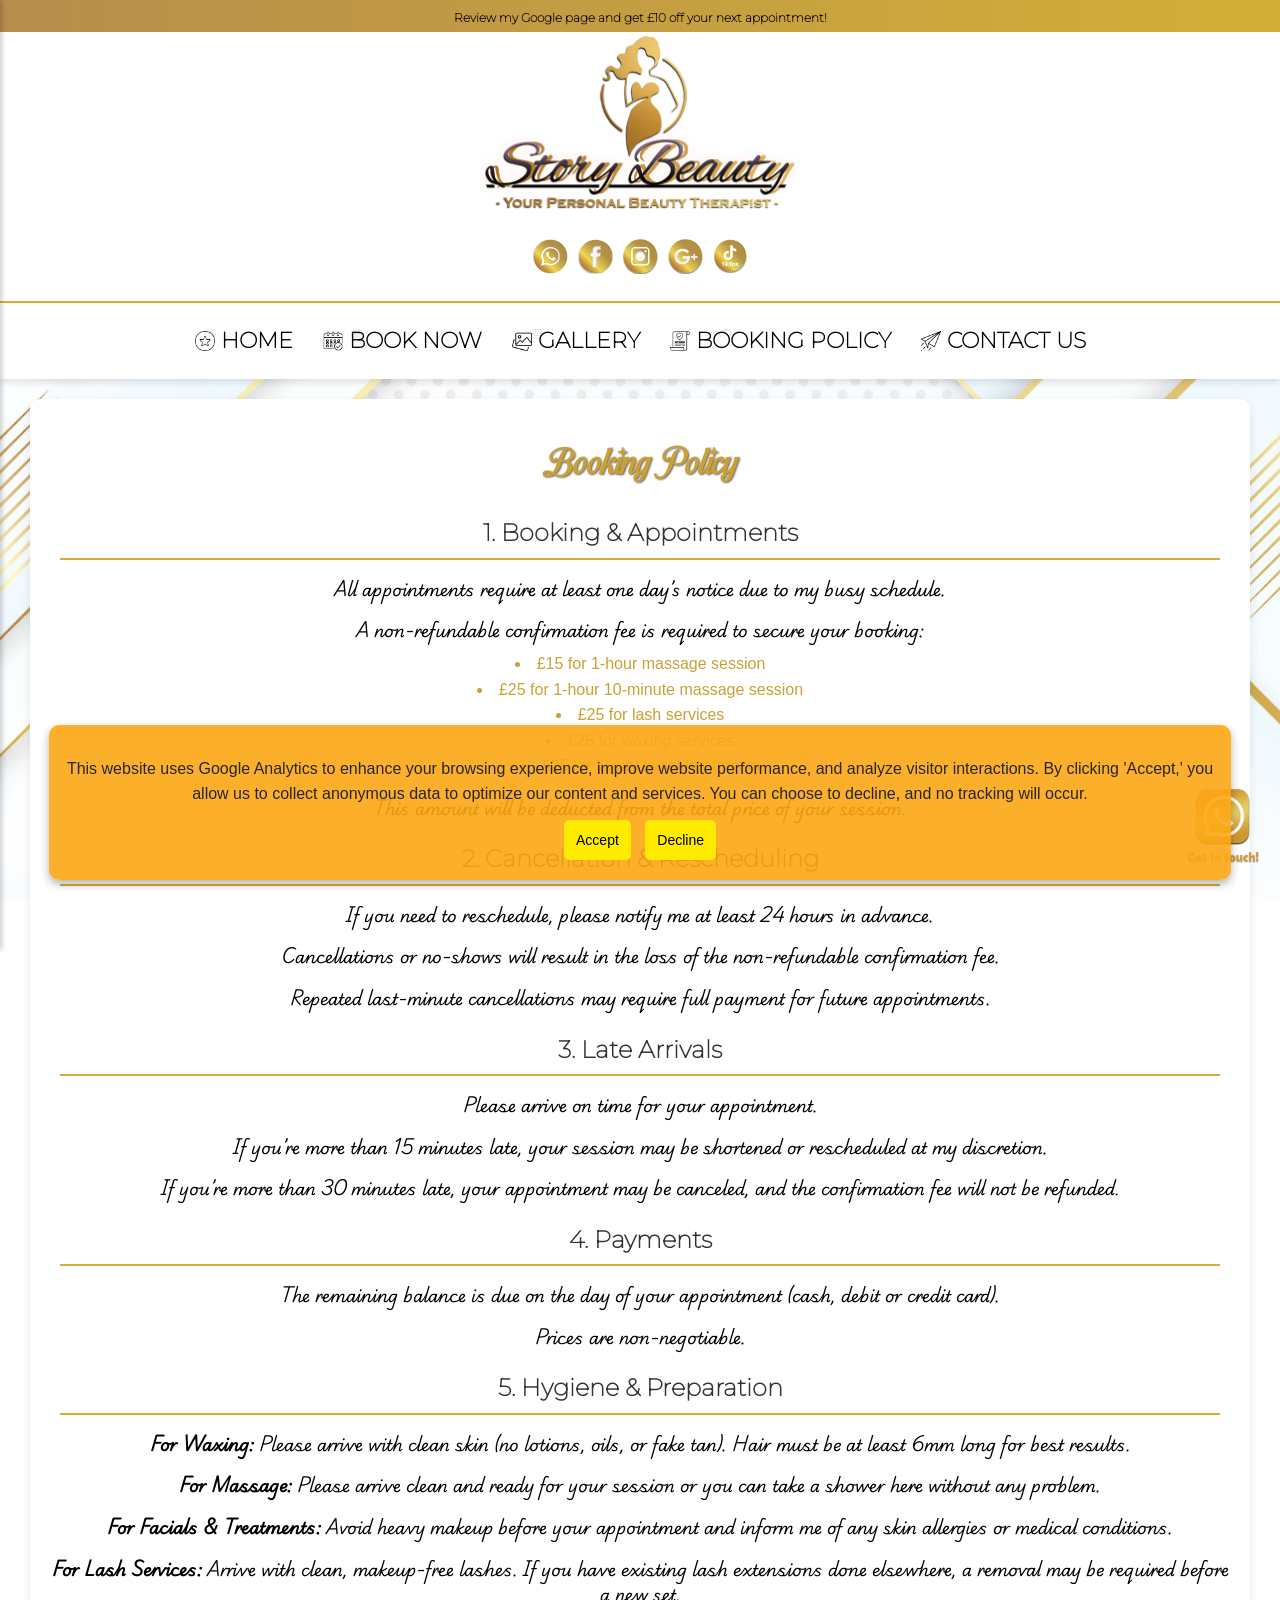
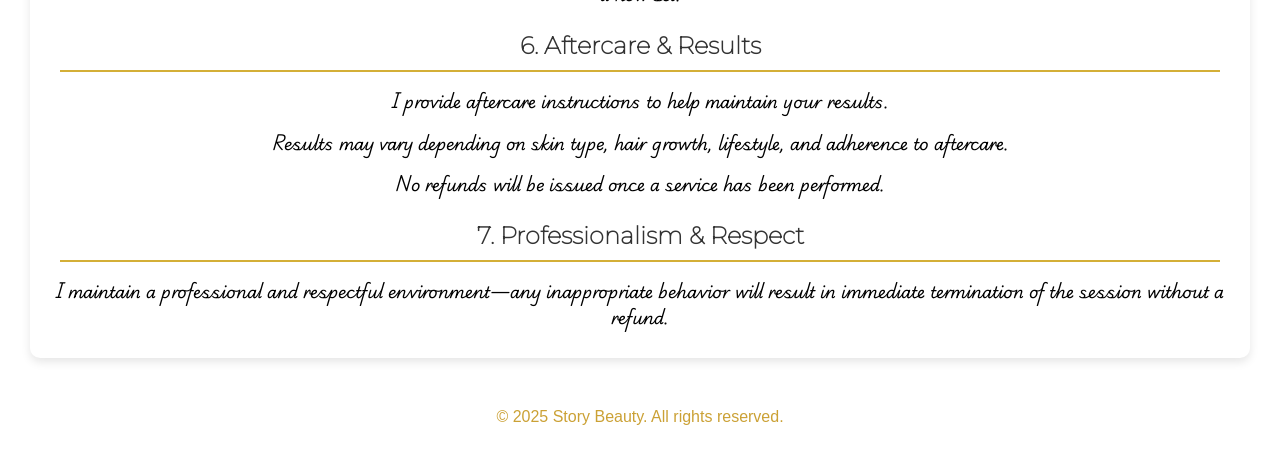
<file: terms.html>
<!DOCTYPE html>
<html lang="en">
<head>
    <meta charset="UTF-8">
    <meta name="viewport" content="width=device-width, initial-scale=1.0">
    <title>Story Beauty - Terms of Use</title>
    <link rel="stylesheet" href="styles.css">
    <link rel="stylesheet" href="mobilestyles.css">
    <link rel="icon" type="image/png" href="media/favicon.png">
</head>
<body>
    <div class="gold-bar">
        <p id="sliding-text"></p>
    </div>
    <header class="top-header">
        <div class="logo-container">
            <a href="index.html">
                <img src="logo.png" alt="Story Beauty Logo" class="logo">
            </a>
        </div>

        <div class="social-buttons">
        <a href="https://wa.me/447931155573" target="_blank">
            <img src="media/whatsapp.png" alt="WhatsApp" class="social-button">
        </a>
        <a href="https://www.facebook.com/profile.php?id=61571671768852" target="_blank">
            <img src="media/facebook.png" alt="Facebook" class="social-button">
        </a>
        <a href="https://www.instagram.com/__storybeauty__/" target="_blank">
            <img src="media/instagram.png" alt="Instagram" class="social-button">
        </a>
        <a href="https://maps.app.goo.gl/DxSnkGeABtTzDQPh8" target="_blank">
            <img src="media/google.png" alt="Google" class="social-button">
        </a>
        <a href="https://www.tiktok.com/@__storybeauty__?_t=ZN-8v1IGNgDGER&_r=1" target="_blank">
            <img src="media/tiktok.png" alt="TikTok" class="social-button">
        </a>
        </div>
        
                <nav class="navbar">
                    <ul class="nav-links">
                        <li><a href="index.html"><img src="media/icons/home.png" class="nav-icon"> Home</a></li>
                        <li><a href="services.html"><img src="media/icons/book.png" class="nav-icon"> Book Now</a></li>
                        <li><a href="gallery.html"><img src="media/icons/gallery.png" class="nav-icon"> Gallery</a></li>
                        <li><a href="terms.html"><img src="media/icons/terms.png" class="nav-icon"> Booking Policy</a></li>
                        <li><a href="contact.html"><img src="media/icons/contact.png" class="nav-icon"> Contact Us</a></li>
                    </ul>
        </nav>
    </header>

 <section id="terms">
            <h1>Booking Policy</h1>
                     
            <h2>1. Booking & Appointments</h2>
            <p>All appointments require at least one day’s notice due to my busy schedule.</p>
            <p>A non-refundable confirmation fee is required to secure your booking:</p>
            <li>£15 for 1-hour massage session</li>
            <li>£25 for 1-hour 10-minute massage session</li>
            <li>£25 for lash services</li>
            <li>£25 for waxing services</li>
            <li>£25 for luxury facial treatments</li> 
            <p>This amount will be deducted from the total price of your session.</p>
            
            <h2>2. Cancellation & Rescheduling</h2>
            <p>If you need to reschedule, please notify me at least 24 hours in advance.</p>
            <p>Cancellations or no-shows will result in the loss of the non-refundable confirmation fee.</p>
            <p>Repeated last-minute cancellations may require full payment for future appointments.</p>
           
            <h2>3. Late Arrivals</h2>
            <p>Please arrive on time for your appointment.</p>
            <p>If you’re more than 15 minutes late, your session may be shortened or rescheduled at my discretion.</p>
            <p>If you’re more than 30 minutes late, your appointment may be canceled, and the confirmation fee will not be refunded.</p>

            <h2>4. Payments</h2>
            <p>The remaining balance is due on the day of your appointment (cash, debit or credit card).</p>
            <p>Prices are non-negotiable.</p>

            <h2>5. Hygiene & Preparation</h2>
          <p><strong>For Waxing:</strong> Please arrive with clean skin (no lotions, oils, or fake tan). Hair must be at least 6mm long for best results.</p>
          <p><strong>For Massage:</strong> Please arrive clean and ready for your session or you can take a shower here without any problem.</p>        
          <p><strong>For Facials & Treatments:</strong> Avoid heavy makeup before your appointment and inform me of any skin allergies or medical conditions.</p>
          <p><strong>For Lash Services:</strong> Arrive with clean, makeup-free lashes. If you have existing lash extensions done elsewhere, a removal may be required before a new set.</p>
            
          <h2>6. Aftercare & Results</h2>
            <p>I provide aftercare instructions to help maintain your results.</p>
            <P>Results may vary depending on skin type, hair growth, lifestyle, and adherence to aftercare.</P>
            <p>No refunds will be issued once a service has been performed.</p>

            <h2>7. Professionalism & Respect</h2>
            <p>I maintain a professional and respectful environment—any inappropriate behavior will result in immediate termination of the session without a refund.</p>
        </section>

    <footer>
        <p>&copy; 2025 Story Beauty. All rights reserved.</p>
    </footer>

    <script src="script.js"></script>
    <script src="cookies.js"></script>
    <script src="sidebar.js"></script>
    <script src="goldbar.js"></script>
<a href="https://wa.me/447931155573" target="_blank" class="whatsapp-float">
  <img src="media/getintouch.png" alt="Get in touch" class="whatsapp-float-icon">
</a>
</body>
</html>
</file>
<file: styles.css>
body {
    font-family: 'Arial', sans-serif;
    line-height: 1.6;
    color: #CBA135; /* Reflective Gold for text */
    background: url('media/header.png') no-repeat center center fixed; /* Background image */
    background-repeat: repeat;
    background-size: auto;
    background-position: top left;
    text-align: center;
    background-color: #1E1E1E; /* Backup deep black color for browsers without image support */
}
header {
    background-color: rgba(255, 255, 255, 0.5); /* Semi-transparent white */
    color: white;
    padding: 20px 0;
    box-shadow: 0 4px 8px rgba(0, 0, 0, 0.3);
    position: relative; /* To ensure layout remains stable */
}
/* Custom Fonts */
@font-face {
    font-family: 'LastChristmasPERSONALUSE-Regular';
    src: url('fonts/LastChristmasPERSONALUSE-Regular.woff2') format('woff2'),
         url('fonts/LastChristmasPERSONALUSE-Regular.woff') format('woff'),
         url('fonts/LastChristmas_PERSONAL_USE_ONLY.otf') format('opentype');
    font-weight: normal;
    font-style: normal;
}

.curvy-font {
    font-family: 'LastChristmasPERSONALUSE-Regular', sans-serif;
}

.curvymax-font {
    font-family: 'LastChristmasPERSONALUSE-Regular', sans-serif;
}

@font-face {
    font-family: 'PlaywriteAUSA-Regular';
    src: url('fonts/PlaywriteAUSA-Regular.woff2') format('woff2'),
         url('fonts/PlaywriteAUSA-Regular.woff') format('woff'),
         url('fonts/PlaywriteAUSA-VariableFont_wght.tff') format('opentype');
    font-weight: normal;
    font-style: normal;
}

.play-font {
    font-family: 'PlaywriteAUSA-Regular', sans-serif;
}
.gradient-button {
    display: inline-flex; /* Ensures proper alignment for button content */
    align-items: center;
    justify-content: center;
    padding: 10px 20px; /* Space inside the button */
    border: none;
    border-radius: 50px; /* Fully rounded corners */
    font-size: 16px;
    font-family: 'Arial', sans-serif; /* Keep the custom font */
    font-weight: bold;
    color: white; /* Button text color */
    cursor: pointer;
    text-decoration: none; /* Remove underline */
    position: relative; /* Required for box-shadow */
    background: linear-gradient(45deg, #B39429, #D4AF37); /* Gold gradient */
    box-shadow: 0 4px 6px rgba(0, 0, 0, 0.3), 0 1px 3px rgba(0, 0, 0, 0.2); /* Shadow effect */
    transition: transform 0.2s ease, box-shadow 0.2s ease; /* Smooth interactions */
}

.gradient-button:hover {
    transform: translateY(-2px); /* Lift effect on hover */
    box-shadow: 0 8px 12px rgba(0, 0, 0, 0.4), 0 4px 6px rgba(0, 0, 0, 0.3); /* Stronger shadow */
    background: linear-gradient(45deg, #D4AF37, #B39429); /* Reverse gradient on hover */
}

.gradient-button:active {
    transform: translateY(0); /* Reset on click */
    box-shadow: 0 2px 4px rgba(0, 0, 0, 0.2), 0 1px 2px rgba(0, 0, 0, 0.1); /* Subtle shadow */
}
/* Image Grid */
.gallery {
    display: flex;
    flex-wrap: wrap;
    gap: 15px;
    justify-content: center;
    padding: 20px;
}

.gallery-item {
    width: 200px; /* Set a fixed width for images */
    height: 200px; /* Set a fixed height for images */
    object-fit: cover; /* Ensures images are cropped correctly */
    border-radius: 15px; /* Rounded corners */
    transition: transform 0.3s, box-shadow 0.3s; /* Smooth effects */
    cursor: pointer;
}

.gallery-item:hover {
    transform: scale(1.05); /* Slight zoom effect */
    box-shadow: 0 8px 15px rgba(0, 0, 0, 0.4); /* Shadow on hover */
}

/* Lightbox General Styles */
.lightbox {
    display: none;
    position: fixed;
    top: 0;
    left: 0;
    width: 100%;
    height: 100%;
    background-color: rgba(0, 0, 0, 0.9);
    justify-content: center;
    align-items: center;
    z-index: 9999;
}

/* Lightbox Content */
.lightbox img, .lightbox video {
    max-width: 90%;
    max-height: 90%;
    border-radius: 10px;
    object-fit: contain;
    background: black;
}

/* Lightbox Navigation Buttons */
.lightbox .prev, .lightbox .next {
    position: absolute;
    top: 50%;
    transform: translateY(-50%);
    font-size: 2rem;
    color: white;
    background: rgba(0, 0, 0, 0.5);
    border: none;
    cursor: pointer;
    padding: 10px;
    border-radius: 50%;
}

.lightbox .prev { left: 10px; }
.lightbox .next { right: 10px; }

/* Close Button */
.lightbox .close {
    position: absolute;
    top: 15px;
    right: 20px;
    font-size: 2rem;
    color: white;
    cursor: pointer;
}

/* Main Content */
main {
    padding: 20px;
    margin: 20px auto; /* Center and add spacing */
    max-width: 1200px; /* Limit width for better readability */
    background-color: rgba(255, 255, 255, 0.8); /* Lighter translucent white background */
    border-radius: 15px; /* Rounded corners for a polished look */
    box-shadow: 0 4px 10px rgba(0, 0, 0, 0.3); /* Subtle shadow for depth */
}

.social-button {
    width: 40px;
    height: 40px;
    cursor: pointer;
    transition: transform 0.3s;
}


#social-media {
    text-align: center;
    margin-top: 40px;
}

.social-buttons {
    display: flex;
    justify-content: center;
    gap: 15px;
    margin-top: 20px;
    margin-bottom: 20px;
}

.social-button:hover {
    transform: scale(1.1);
}

#social-media h3 {
    font-size: 24px;
    margin-bottom: 10px;
}

#social-media p {
    font-size: 18px;
    margin-bottom: 20px;
    color: #555;
}
.gradient-button {
    display: inline-flex;
    align-items: center;
    justify-content: center;
    padding: 10px 20px; /* Space inside the button */
    border: none;
    border-radius: 50px; /* Fully rounded corners */
    font-size: 16px;
    font-family: 'Arial', sans-serif; /* Keep the custom font */
    font-weight: bold;
    color: white; /* Button text color */
    cursor: pointer;
    text-decoration: none; /* Remove underline */
    position: relative; /* Required for box-shadow */
    margin: 10px; /* Add spacing between buttons */
    background: linear-gradient(45deg, #D4A017, #FFD700); /* Adjusted gradient */
    box-shadow: 0 4px 6px rgba(0, 0, 0, 0.3), 0 1px 3px rgba(0, 0, 0, 0.2); /* Shadow effect */
    transition: transform 0.2s ease, box-shadow 0.2s ease; /* Smooth interactions */
}

.gradient-button:hover {
    transform: translateY(-2px); /* Lift effect on hover */
    box-shadow: 0 8px 12px rgba(0, 0, 0, 0.4), 0 4px 6px rgba(0, 0, 0, 0.3); /* Stronger shadow */
    background: linear-gradient(45deg, #FFD700, #D4A017); /* Reverse gradient on hover */
}

/* General section styling to reduce space */
section {
    padding-top: 15px;
    padding-bottom: 15px;
    margin-top: 10px;
    margin-bottom: 10px;
    box-sizing: border-box;
}

/* Category titles styling */
.category-title {
    margin-bottom: 10px;
    font-size: 1.5rem; /* Adjust font size if necessary */
    text-align: center;
}

/* Gallery styling */
.gallery {
    display: grid; /* Use grid layout for better responsiveness */
    grid-template-columns: repeat(auto-fit, minmax(150px, 1fr)); /* Flexible columns */
    gap: 10px; /* Space between images */
    margin: 10px auto; /* Center the gallery */
    width: 90%; /* Ensure the gallery fits well within the viewport */
}

/* Gallery items styling */
.gallery-item {
    width: 100%;
    height: auto;
    border-radius: 5px;
    box-shadow: 0 2px 5px rgba(0, 0, 0, 0.2); /* Subtle shadow */
    cursor: pointer;
    transition: transform 0.3s ease, box-shadow 0.3s ease;
}

.gallery-item:hover {
    transform: scale(1.05);
    box-shadow: 0 4px 10px rgba(0, 0, 0, 0.3);
}

/* Lightbox styling */
.lightbox {
    position: fixed;
    top: 0;
    left: 0;
    width: 100%;
    height: 100%;
    background-color: rgba(0, 0, 0, 0.8);
    display: none;
    justify-content: center;
    align-items: center;
    z-index: 1000;
}

.lightbox img {
    max-width: 90%;
    max-height: 80%;
    border-radius: 5px;
}

/* Lightbox close button */
.lightbox .close {
    position: absolute;
    top: 10px;
    right: 20px;
    font-size: 2rem;
    color: white;
    cursor: pointer;
}

/* Lightbox navigation buttons */
.lightbox .prev,
.lightbox .next {
    position: absolute;
    top: 50%;
    transform: translateY(-50%);
    font-size: 2rem;
    color: white;
    background: none;
    border: none;
    cursor: pointer;
}

.lightbox .prev {
    left: 10px;
}

.lightbox .next {
    right: 10px;
}

/* Button container spacing */
.button-container {
    display: flex;
    flex-wrap: wrap;
    justify-content: center;
    gap: 10px;
    margin: 20px auto;
}

/* Grid image styling */
.gallery-item {
    width: 100%; /* Images scale with the grid cell */
    height: 150px; /* Fixed height for uniform size */
    object-fit: cover; /* Ensures images are cropped uniformly */
    border-radius: 10px; /* Rounded corners */
    cursor: pointer;
    transition: transform 0.3s ease, box-shadow 0.3s ease;
}

.gallery-item:hover {
    transform: scale(1.05);
    box-shadow: 0 4px 10px rgba(0, 0, 0, 0.3);
}
body {
    font-family: 'Arial', sans-serif;
    line-height: 1.6;
    color: #CBA135; /* Reflective Gold for text */
    background: url('media/header.png') no-repeat center center fixed; /* Background image */
    background-size: cover; /* Ensures the image covers the screen */
    text-align: center;
    background-color: #1E1E1E; /* Backup deep black color for browsers without image support */
}
header {
    background-color: rgba(255, 255, 255, 0.5); /* Semi-transparent white */
    color: white;
    padding: 20px 0;
    box-shadow: 0 4px 8px rgba(0, 0, 0, 0.3);
    position: relative; /* To ensure layout remains stable */
}
/* Custom Fonts */
@font-face {
    font-family: 'LastChristmasPERSONALUSE-Regular';
    src: url('fonts/LastChristmasPERSONALUSE-Regular.woff2') format('woff2'),
         url('fonts/LastChristmasPERSONALUSE-Regular.woff') format('woff'),
         url('fonts/LastChristmas_PERSONAL_USE_ONLY.otf') format('opentype');
    font-weight: normal;
    font-style: normal;
}

.curvy-font {
    font-family: 'LastChristmasPERSONALUSE-Regular', sans-serif;
}

.curvymax-font {
    font-family: 'LastChristmasPERSONALUSE-Regular', sans-serif;
    font-size: 36px; /* Adjust the value as needed */
}

@font-face {
    font-family: 'PlaywriteAUSA-Regular';
    src: url('fonts/PlaywriteAUSA-Regular.woff2') format('woff2'),
         url('fonts/PlaywriteAUSA-Regular.woff') format('woff'),
         url('fonts/PlaywriteAUSA-VariableFont_wght.tff') format('opentype');
    font-weight: normal;
    font-style: normal;
}

.play-font {
    font-family: 'PlaywriteAUSA-Regular', sans-serif;
}

.gradient-button {
    display: inline-flex; /* Ensures proper alignment for button content */
    align-items: center;
    justify-content: center;
    padding: 10px 20px; /* Space inside the button */
    border: none;
    border-radius: 50px; /* Fully rounded corners */
    font-size: 16px;
    font-family: 'Arial', sans-serif; /* Keep the custom font */
    font-weight: bold;
    color: white; /* Button text color */
    cursor: pointer;
    text-decoration: none; /* Remove underline */
    position: relative; /* Required for box-shadow */
    background: linear-gradient(45deg, #B39429, #D4AF37); /* Gold gradient */
    box-shadow: 0 4px 6px rgba(0, 0, 0, 0.3), 0 1px 3px rgba(0, 0, 0, 0.2); /* Shadow effect */
    transition: transform 0.2s ease, box-shadow 0.2s ease; /* Smooth interactions */
}

.gradient-button:hover {
    transform: translateY(-2px); /* Lift effect on hover */
    box-shadow: 0 8px 12px rgba(0, 0, 0, 0.4), 0 4px 6px rgba(0, 0, 0, 0.3); /* Stronger shadow */
    background: linear-gradient(45deg, #D4AF37, #B39429); /* Reverse gradient on hover */
}

.gradient-button:active {
    transform: translateY(0); /* Reset on click */
    box-shadow: 0 2px 4px rgba(0, 0, 0, 0.2), 0 1px 2px rgba(0, 0, 0, 0.1); /* Subtle shadow */
}
/* Image Grid */
.gallery {
    display: flex;
    flex-wrap: wrap;
    gap: 15px;
    justify-content: center;
    padding: 20px;
}

.gallery-item {
    width: 200px; /* Set a fixed width for images */
    height: 200px; /* Set a fixed height for images */
    object-fit: cover; /* Ensures images are cropped correctly */
    border-radius: 15px; /* Rounded corners */
    transition: transform 0.3s, box-shadow 0.3s; /* Smooth effects */
    cursor: pointer;
}

.gallery-item:hover {
    transform: scale(1.05); /* Slight zoom effect */
    box-shadow: 0 8px 15px rgba(0, 0, 0, 0.4); /* Shadow on hover */
}

/* Fullscreen Lightbox */
.lightbox {
    display: none;
    position: fixed;
    top: 0;
    left: 0;
    width: 100%;
    height: 100%;
    background-color: rgba(0, 0, 0, 0.9); /* Dark overlay */
    justify-content: center;
    align-items: center;
    z-index: 9999;
}

.lightbox img {
    max-width: 90%;
    max-height: 90%;
    border-radius: 15px;
}

.lightbox-controls {
    position: absolute;
    width: 100%;
    top: 50%;
    display: flex;
    justify-content: space-between;
    transform: translateY(-50%);
}

.lightbox-controls .control {
    background: rgba(255, 255, 255, 0.5);
    color: black;
    font-size: 30px;
    border: none;
    border-radius: 50%;
    cursor: pointer;
    padding: 10px;
    margin: 0 20px;
    outline: none;
    transition: background 0.3s;
}

.lightbox-controls .control:hover {
    background: rgba(255, 255, 255, 0.8);
}

.lightbox .close {
    position: absolute;
    top: 20px;
    right: 30px;
    color: white;
    font-size: 30px;
    font-weight: bold;
    cursor: pointer;
}
/* Main Content */
main {
    padding: 20px;
    margin: 20px auto; /* Center and add spacing */
    max-width: 1200px; /* Limit width for better readability */
    background-color: rgba(255, 255, 255, 0.8); /* Lighter translucent white background */
    border-radius: 15px; /* Rounded corners for a polished look */
    box-shadow: 0 4px 10px rgba(0, 0, 0, 0.3); /* Subtle shadow for depth */
}
.social-buttons {
    display: flex;
    gap: 15px;
    margin-top: 20px;
}

.social-button {
    width: 50px;
    height: 50px;
    cursor: pointer;
    transition: transform 0.3s;
}

.social-button:hover {
    transform: scale(1.1);
}
#social-media {
    text-align: center;
    margin-top: 40px;
}

.social-buttons {
    display: flex;
    justify-content: center;
    gap: 15px;
    margin-top: 20px;
}

.social-button {
    width: 40px;
    height: 40px;
    cursor: pointer;
    transition: transform 0.3s;
}

.social-button:hover {
    transform: scale(1.1);
}

#social-media h3 {
    font-size: 24px;
    margin-bottom: 10px;
}

#social-media p {
    font-size: 18px;
    margin-bottom: 20px;
    color: #555;
}
.gradient-button {
    display: inline-flex;
    align-items: center;
    justify-content: center;
    padding: 10px 20px; /* Space inside the button */
    border: none;
    border-radius: 50px; /* Fully rounded corners */
    font-size: 16px;
    font-family: 'Arial', sans-serif; /* Keep the custom font */
    font-weight: bold;
    color: white; /* Button text color */
    cursor: pointer;
    text-decoration: none; /* Remove underline */
    position: relative; /* Required for box-shadow */
    margin: 10px; /* Add spacing between buttons */
    background: linear-gradient(45deg, #D4A017, #FFD700); /* Adjusted gradient */
    box-shadow: 0 4px 6px rgba(0, 0, 0, 0.3), 0 1px 3px rgba(0, 0, 0, 0.2); /* Shadow effect */
    transition: transform 0.2s ease, box-shadow 0.2s ease; /* Smooth interactions */
}

.gradient-button:hover {
    transform: translateY(-2px); /* Lift effect on hover */
    box-shadow: 0 8px 12px rgba(0, 0, 0, 0.4), 0 4px 6px rgba(0, 0, 0, 0.3); /* Stronger shadow */
    background: linear-gradient(45deg, #FFD700, #D4A017); /* Reverse gradient on hover */
}
#homepage h2.curvymax-font {
    font-family: 'LastChristmasPERSONALUSE-Regular', sans-serif;
    font-size: 34px;
    line-height: 1.4;
    color: #CBA135;
    text-shadow: 1px 1px 2px rgba(0, 0, 0, 0.6);
    margin-bottom: 15px;
}
#homepage h2.play-font {
    font-family: 'PlaywriteAUSA-Regular', sans-serif; /* Match the font */
    font-size: 16px; /* Adjust font size for consistency */
    line-height: 1.6; /* Set proper line spacing */
    color: #555; /* Use the same subtle gray color */
    text-shadow: none; /* Remove any shadow effect */
    font-weight: 400; /* Set normal font weight */
    margin: 20px 0; /* Add spacing for readability */
}

#social-media h3 {
    font-family: 'PlaywriteAUSA-Regular', sans-serif; /* Keep the original font */
    font-size: 32px; /* Make it larger */
    line-height: 1.4; /* Adjust spacing for readability */
    color: #CBA135; /* Restore the reflective gold color */
    text-shadow: 1px 1px 2px rgba(0, 0, 0, 0.6); /* Subtle shadow for depth */
    margin-bottom: 15px; /* Add spacing below the heading */
}
#social-media h3.curvymax-font {
    font-family: 'LastChristmasPERSONALUSE-Regular', sans-serif; /* Retain original font */
    color: #CBA135; /* Reflective gold */
    text-shadow: 1px 1px 2px rgba(0, 0, 0, 0.5); /* Subtle shadow effect */
    margin-bottom: 2px; /* Space below heading */
}
#social-media h3.curvymax-font {
    letter-spacing: 1px; /* Subtle spacing between letters */
}
#social-media h3.curvymax-font {
    line-height: 1.3; /* Increase for better readability */
}
/* Make each section smaller by reducing vertical padding and margin */
section {
    padding-top: 10px; /* Reduced space at the top */
    padding-bottom: 10px; /* Reduced space at the bottom */
    margin-top: 10px; /* Reduced space above the section */
    margin-bottom: 10px; /* Reduced space below the section */
    box-sizing: border-box; /* Ensure the padding doesn't affect section size */
}

/* Add spacing under the social media text */
#social-media p {
    margin-bottom: 15px; /* Adjust this value for smaller spacing */
}

/* Optional: Adjust header and footer spacing */
header, footer {
    padding: 10px 20px; /* Smaller padding for header/footer */
}
/* General section styling to reduce space */
section {
    padding-top: 15px;
    padding-bottom: 15px;
    margin-top: 10px;
    margin-bottom: 10px;
    box-sizing: border-box;
}

/* Category titles styling */
.category-title {
    margin-bottom: 10px;
    font-size: 1.5rem; /* Adjust font size if necessary */
    text-align: center;
}

/* Gallery styling */
.gallery {
    display: grid; /* Use grid layout for better responsiveness */
    grid-template-columns: repeat(auto-fit, minmax(150px, 1fr)); /* Flexible columns */
    gap: 10px; /* Space between images */
    margin: 10px auto; /* Center the gallery */
    width: 90%; /* Ensure the gallery fits well within the viewport */
}

/* Gallery items styling */
.gallery-item {
    width: 100%;
    height: auto;
    border-radius: 5px;
    box-shadow: 0 2px 5px rgba(0, 0, 0, 0.2); /* Subtle shadow */
    cursor: pointer;
    transition: transform 0.3s ease, box-shadow 0.3s ease;
}

.gallery-item:hover {
    transform: scale(1.05);
    box-shadow: 0 4px 10px rgba(0, 0, 0, 0.3);
}
/* Lightbox styling */
.lightbox {
    position: fixed;
    top: 0;
    left: 0;
    width: 100%;
    height: 100%;
    background-color: rgba(0, 0, 0, 0.8);
    display: none;
    justify-content: center;
    align-items: center;
    z-index: 1000;
}

.lightbox img {
    max-width: 90%;
    max-height: 80%;
    border-radius: 5px;
}

/* Lightbox close button */
.lightbox .close {
    position: absolute;
    top: 10px;
    right: 20px;
    font-size: 2rem;
    color: white;
    cursor: pointer;
}

/* Lightbox navigation buttons */
.lightbox .prev,
.lightbox .next {
    position: absolute;
    top: 50%;
    transform: translateY(-50%);
    font-size: 2rem;
    color: white;
    background: none;
    border: none;
    cursor: pointer;
}

.lightbox .prev {
    left: 10px;
}

.lightbox .next {
    right: 10px;
}

/* Button container spacing */
.button-container {
    display: flex;
    flex-wrap: wrap;
    justify-content: center;
    gap: 10px;
    margin: 20px auto;
}

/* Grid image styling */
.gallery-item {
    width: 100%; /* Images scale with the grid cell */
    height: 150px; /* Fixed height for uniform size */
    object-fit: cover; /* Ensures images are cropped uniformly */
    border-radius: 10px; /* Rounded corners */
    cursor: pointer;
    transition: transform 0.3s ease, box-shadow 0.3s ease;
}

.gallery-item:hover {
    transform: scale(1.05);
    box-shadow: 0 4px 10px rgba(0, 0, 0, 0.3);
}
body {
    font-family: 'Arial', sans-serif;
    line-height: 1.6;
    color: #CBA135; /* Reflective Gold for text */
    background: url('media/header.png') no-repeat center center fixed; /* Background image */
    background-size: cover; /* Ensures the image covers the screen */
    text-align: center;
    background-color: #1E1E1E; /* Backup deep black color for browsers without image support */
}
header {
    background-color: rgba(255, 255, 255, 0.5); /* Semi-transparent white */
    color: white;
    padding: 20px 0;
    box-shadow: 0 4px 8px rgba(0, 0, 0, 0.3);
    position: relative; /* To ensure layout remains stable */
}
/* Custom Fonts */
@font-face {
    font-family: 'LastChristmasPERSONALUSE-Regular';
    src: url('fonts/LastChristmasPERSONALUSE-Regular.woff2') format('woff2'),
         url('fonts/LastChristmasPERSONALUSE-Regular.woff') format('woff'),
         url('fonts/LastChristmas_PERSONAL_USE_ONLY.otf') format('opentype');
    font-weight: normal;
    font-style: normal;
}
.gradient-button {
    display: inline-flex; /* Ensures proper alignment for button content */
    align-items: center;
    justify-content: center;
    padding: 10px 20px; /* Space inside the button */
    border: none;
    border-radius: 50px; /* Fully rounded corners */
    font-size: 16px;
    font-family: 'Arial', sans-serif; /* Keep the custom font */
    font-weight: bold;
    color: white; /* Button text color */
    cursor: pointer;
    text-decoration: none; /* Remove underline */
    position: relative; /* Required for box-shadow */
    background: linear-gradient(45deg, #B39429, #D4AF37); /* Gold gradient */
    box-shadow: 0 4px 6px rgba(0, 0, 0, 0.3), 0 1px 3px rgba(0, 0, 0, 0.2); /* Shadow effect */
    transition: transform 0.2s ease, box-shadow 0.2s ease; /* Smooth interactions */
}

.gradient-button:hover {
    transform: translateY(-2px); /* Lift effect on hover */
    box-shadow: 0 8px 12px rgba(0, 0, 0, 0.4), 0 4px 6px rgba(0, 0, 0, 0.3); /* Stronger shadow */
    background: linear-gradient(45deg, #D4AF37, #B39429); /* Reverse gradient on hover */
}

.gradient-button:active {
    transform: translateY(0); /* Reset on click */
    box-shadow: 0 2px 4px rgba(0, 0, 0, 0.2), 0 1px 2px rgba(0, 0, 0, 0.1); /* Subtle shadow */
}
/* Image Grid */
.gallery {
    display: flex;
    flex-wrap: wrap;
    gap: 15px;
    justify-content: center;
    padding: 20px;
}

.gallery-item {
    width: 200px; /* Set a fixed width for images */
    height: 200px; /* Set a fixed height for images */
    object-fit: cover; /* Ensures images are cropped correctly */
    border-radius: 15px; /* Rounded corners */
    transition: transform 0.3s, box-shadow 0.3s; /* Smooth effects */
    cursor: pointer;
}

.gallery-item:hover {
    transform: scale(1.05); /* Slight zoom effect */
    box-shadow: 0 8px 15px rgba(0, 0, 0, 0.4); /* Shadow on hover */
}

/* Fullscreen Lightbox */
.lightbox {
    display: none;
    position: fixed;
    top: 0;
    left: 0;
    width: 100%;
    height: 100%;
    background-color: rgba(0, 0, 0, 0.9); /* Dark overlay */
    justify-content: center;
    align-items: center;
    z-index: 9999;
}

.lightbox img {
    max-width: 90%;
    max-height: 90%;
    border-radius: 15px;
}

.lightbox-controls {
    position: absolute;
    width: 100%;
    top: 50%;
    display: flex;
    justify-content: space-between;
    transform: translateY(-50%);
}

.lightbox-controls .control {
    background: rgba(255, 255, 255, 0.5);
    color: black;
    font-size: 30px;
    border: none;
    border-radius: 50%;
    cursor: pointer;
    padding: 10px;
    margin: 0 20px;
    outline: none;
    transition: background 0.3s;
}

.lightbox-controls .control:hover {
    background: rgba(255, 255, 255, 0.8);
}

.lightbox .close {
    position: absolute;
    top: 20px;
    right: 30px;
    color: white;
    font-size: 30px;
    font-weight: bold;
    cursor: pointer;
}
/* Main Content */
.social-buttons {
    margin-top: 20px;
}




#social-media {
    text-align: center;
    margin-top: 40px;
}

#social-media h3 {
    font-size: 24px;
    margin-bottom: 10px;
}

#social-media p {
    font-size: 18px;
    margin-bottom: 20px;
    color: #555;
}
.gradient-button {
    display: inline-flex;
    align-items: center;
    justify-content: center;
    padding: 10px 20px; /* Space inside the button */
    border: none;
    border-radius: 50px; /* Fully rounded corners */
    font-size: 16px;
    font-family: 'Arial', sans-serif; /* Keep the custom font */
    font-weight: bold;
    color: white; /* Button text color */
    cursor: pointer;
    text-decoration: none; /* Remove underline */
    position: relative; /* Required for box-shadow */
    margin: 10px; /* Add spacing between buttons */
    background: linear-gradient(45deg, #D4A017, #FFD700); /* Adjusted gradient */
    box-shadow: 0 4px 6px rgba(0, 0, 0, 0.3), 0 1px 3px rgba(0, 0, 0, 0.2); /* Shadow effect */
    transition: transform 0.2s ease, box-shadow 0.2s ease; /* Smooth interactions */
}

.gradient-button:hover {
    transform: translateY(-2px); /* Lift effect on hover */
    box-shadow: 0 8px 12px rgba(0, 0, 0, 0.4), 0 4px 6px rgba(0, 0, 0, 0.3); /* Stronger shadow */
    background: linear-gradient(45deg, #FFD700, #D4A017); /* Reverse gradient on hover */
}
#social-media h3 {
    font-family: 'PlaywriteAUSA-Regular', sans-serif; /* Keep the original font */
    font-size: 32px; /* Make it larger */
    line-height: 1.4; /* Adjust spacing for readability */
    color: #CBA135; /* Restore the reflective gold color */
    text-shadow: 2px 2px 5px rgba(0, 0, 0, 0.6); /* Subtle shadow for depth */
    margin-bottom: 15px; /* Add spacing below the heading */
}
#social-media h3.curvymax-font {
    font-family: 'LastChristmasPERSONALUSE-Regular', sans-serif;
    font-size: 34px;
    line-height: 1.4;
    color: #CBA135;
    text-shadow: 1px 1px 2px rgba(0, 0, 0, 0.6);
    margin-bottom: 15px;
}

/* Make each section smaller by reducing vertical padding and margin */
section {
    padding-top: 10px; /* Reduced space at the top */
    padding-bottom: 10px; /* Reduced space at the bottom */
    margin-top: 10px; /* Reduced space above the section */
    margin-bottom: 10px; /* Reduced space below the section */
    box-sizing: border-box; /* Ensure the padding doesn't affect section size */
}

/* Add spacing under the social media text */
#social-media p {
    margin-bottom: 15px; /* Adjust this value for smaller spacing */
}

/* Optional: Adjust header and footer spacing */
header, footer {
    padding: 10px 20px; /* Smaller padding for header/footer */
}
/* General section styling to reduce space */
section {
    padding-top: 15px;
    padding-bottom: 15px;
    margin-top: 10px;
    margin-bottom: 10px;
    box-sizing: border-box;
}

/* Category titles styling */
.category-title {
    margin-bottom: 10px;
    font-size: 1.5rem; /* Adjust font size if necessary */
    text-align: center;
}

/* Gallery styling */
.gallery {
    display: grid; /* Use grid layout for better responsiveness */
    grid-template-columns: repeat(auto-fit, minmax(150px, 1fr)); /* Flexible columns */
    gap: 10px; /* Space between images */
    margin: 10px auto; /* Center the gallery */
    width: 90%; /* Ensure the gallery fits well within the viewport */
}

/* Gallery items styling */
.gallery-item {
    width: 100%;
    height: auto;
    border-radius: 5px;
    box-shadow: 0 2px 5px rgba(0, 0, 0, 0.2); /* Subtle shadow */
    cursor: pointer;
    transition: transform 0.3s ease, box-shadow 0.3s ease;
}

.gallery-item:hover {
    transform: scale(1.05);
    box-shadow: 0 4px 10px rgba(0, 0, 0, 0.3);
}

/* Lightbox styling */
.lightbox {
    display: none; /* Hidden by default */
    position: fixed;
    top: 0;
    left: 0;
    width: 100%;
    height: 100%;
    background-color: rgba(0, 0, 0, 0.9); /* Dark
}
    .gallery-item {
    width: 200px; /* Make all images uniform size */
    height: 200px; /* Square dimensions */
    object-fit: cover; /* Cropped to fit within square */
    border-radius: 10px; /* Rounded corners */
    transition: transform 0.3s ease, box-shadow 0.3s ease;
    cursor: pointer;
}
.lightbox img {
    max-width: 90%;
    max-height: 90%;
    object-fit: contain;
    border-radius: 10px; /* Apply same rounded corners */
}
.lightbox img {
    max-width: 90%; /* Allow the image to scale up but maintain aspect ratio */
    max-height: 90%; /* Prevent the image from exceeding the viewport */
    object-fit: contain; /* Ensure the entire image fits within the lightbox */
    border-radius: 10px; /* Rounded corners for consistency */
    margin: auto; /* Center the image */
}
.lightbox {
    display: none; /* Hidden by default */
    position: fixed;
    top: 0;
    left: 0;
    width: 100%;
    height: 100%;
    background-color: rgba(0, 0, 0, 0.9); /* Dark overlay */
    justify-content: center; /* Horizontally center items */
    align-items: center; /* Vertically center items */
    z-index: 1000; /* Ensure it's above other content */
}
.gallery {
    display: grid; /* Use grid layout for responsiveness */
    grid-template-columns: repeat(auto-fit, minmax(150px, 1fr)); /* Flexible columns */
    gap: 10px; /* Space between images */
    margin: 10px auto; /* Center the gallery */
    width: 90%; /* Fit well within the viewport */
}
.gallery-item {
    width: 200px; /* Fixed width for all images */
    height: 200px; /* Fixed height for a square aspect ratio */
    object-fit: cover; /* Ensures images are cropped uniformly */
    border-radius: 10px; /* Rounded corners */
    transition: transform 0.3s ease, box-shadow 0.3s ease;
    cursor: pointer;
}
.gallery-item {
    width: 250px; /* Larger fixed width for all images */
    height: 250px; /* Maintain square dimensions */
    object-fit: cover; /* Ensures images are cropped uniformly */
    border-radius: 10px; /* Rounded corners */
    transition: transform 0.3s ease, box-shadow 0.3s ease;
    cursor: pointer;
}
.gallery {
    display: grid; /* Use grid layout for better responsiveness */
    grid-template-columns: repeat(auto-fit, minmax(200px, 1fr)); /* Flexible columns */
    gap: 5px; /* Reduced space between images */
    margin: 10px auto; /* Center the gallery */
    width: 90%; /* Fit within the viewport */
}
/* Reduce header size */
header {
    background-color: rgba(255, 255, 255, 0.5); /* Semi-transparent white */
    color: white;
    padding: 10px 0; /* Reduced vertical padding */
    box-shadow: 0 2px 4px rgba(0, 0, 0, 0.3); /* Subtle shadow */
    position: relative;
}

/* Adjust logo size */
.logo {
    max-width: 100px; /* Reduce logo width */
    height: auto; /* Maintain aspect ratio */
}
/* Reduce header size */
header {
    background-color: rgba(255, 255, 255, 0.5); /* Semi-transparent white */
    color: white;
    padding: 10px 0; /* Reduced vertical padding */
    box-shadow: 0 2px 4px rgba(0, 0, 0, 0.3); /* Subtle shadow */
    position: relative;
    display: flex;
    align-items: center; /* Vertically align the logo */
    justify-content: space-between; /* Adjust spacing if needed */
}

/* Preserve original logo size */
.logo {
    width: auto; /* Use original width */
    height: auto; /* Use original height */
    max-width: 450px; /* Ensure no scaling */
    max-height: 250px; /* Ensure no scaling */
}
main {
    background-color: rgba(255, 255, 255, 0.5); /* Semi-transparent white to match header */
    border-radius: 15px; /* Optional: Rounded corners for consistency */
    padding: 8px; /* Space inside the <main> */
    box-shadow: 0 4px 10px rgba(0, 0, 0, 0.3); /* Subtle shadow for depth */
}
/* Contact Form Styling */
#contact-form {
    max-width: 500px;
    margin: 20px auto;
    padding: 20px; /* Add padding around the form */
    background: rgba(255, 255, 255, 0.9);
    border-radius: 10px;
    box-shadow: 0 4px 8px rgba(0, 0, 0, 0.2);
    display: flex;
    flex-direction: column;
    align-items: center; /* Ensures content is centered */
}

/* Ensure form fields take full width but keep even spacing */
#contact-form ul {
    list-style: none;
    padding: 0;
    width: 100%;
}

#contact-form li {
    display: flex;
    flex-direction: column;
    margin-bottom: 15px;
    width: 100%;
}

#contact-form label {
    font-weight: bold;
    margin-bottom: 5px;
    color: #333;
    text-align: left; /* Keep labels aligned left */
}

#contact-form input,
#contact-form textarea {
    width: calc(100% - 20px); /* Adjust width to keep spacing */
    padding: 10px;
    border: 1px solid #ccc;
    border-radius: 5px;
    font-size: 16px;
    margin-left: 10px;
    margin-right: 10px;
}

#contact-form textarea {
    resize: vertical;
}

/* Style only the submit button inside the contact form */
#contact-form button {
    width: 100%;
    padding: 12px;
    font-size: 18px;
    margin-top: 10px;
    background: linear-gradient(45deg, #B39429, #D4AF37); /* Gold gradient */
    color: white;
    border: none;
    border-radius: 5px;
    cursor: pointer;
    transition: transform 0.2s ease, box-shadow 0.2s ease;
}

#contact-form button:hover {
    transform: translateY(-2px);
    box-shadow: 0 4px 8px rgba(0, 0, 0, 0.3);
}

#contact-form button:active {
    transform: translateY(0);
}
/* Ensure the contact page follows the same font style and shadow as index.html */

/* Apply font styles to all headings on the contact page */
#contact-form-section h3, #social-media h3 {
    font-family: 'LastChristmasPERSONALUSE-Regular', sans-serif;
    font-size: 36px;
    line-height: 1.2;
    color: #CBA135; /* Reflective gold */
    text-shadow: 1px 1px 3px rgba(0, 0, 0, 0.4); /* Reduced shadow effect */
    margin-bottom: 15px;
}

#contact-form-section p, #social-media p {
    font-family: 'PlaywriteAUSA-Regular', sans-serif;
    font-size: 16px;
    line-height: 1.6;
    color: #555;
    text-shadow: none;
    font-weight: 400;
    margin: 20px 0;
}

/* Ensure button styles are consistent */
#contact-form button, .gradient-button {
    font-family: 'Arial', sans-serif;
    font-weight: bold;
    color: white;
    background: linear-gradient(45deg, #B39429, #D4AF37);
    box-shadow: 0 4px 6px rgba(0, 0, 0, 0.3), 0 1px 3px rgba(0, 0, 0, 0.2);
    transition: transform 0.2s ease, box-shadow 0.2s ease;
}

#contact-form button:hover, .gradient-button:hover {
    transform: translateY(-2px);
    box-shadow: 0 8px 12px rgba(0, 0, 0, 0.4), 0 4px 6px rgba(0, 0, 0, 0.3);
    background: linear-gradient(45deg, #D4AF37, #B39429);
}

/* Ensure input fields have proper styling */
#contact-form input, #contact-form textarea {
    font-family: 'PlaywriteAUSA-Regular', sans-serif;
    font-size: 16px;
    color: #333;
    border: 1px solid #ccc;
    border-radius: 5px;
    padding: 10px;
}

/* Social Media section matching index.html */
#social-media {
    text-align: center;
    margin-top: 40px;
}

#social-media h3 {
    font-size: 32px;
    color: #CBA135;
    text-shadow: 2px 2px 5px rgba(0, 0, 0, 0.6);
}

.services-list {
    list-style-type: disc; /* Default bullet points */
    list-style-position: inside; /* Aligns bullet points with text */
    padding-left: 20px; /* Adjust spacing for consistency */
}

.services-list li {
    font-size: 18px; /* Make text stand out */
    font-weight: bold; /* Make it more visible */
    color: #d4af37; /* Gold color to match the theme */
    margin-bottom: 8px; /* Adds spacing between items */
}

.services-list li::marker {
    font-size: 20px; /* Bigger bullet points */
    color: #d4af37; /* Gold bullet points */
}

.services-list {
    list-style-type: disc; /* Default bullet points */
    list-style-position: inside; /* Aligns bullet points with text */
    padding-left: 20px; /* Adjust spacing for consistency */
}

.services-list li {
    font-size: 12px; /* Make text stand out */
    font-weight: bold; /* Make it more visible */
    color: #d4af37; /* Gold color to match the theme */
    margin-bottom: 8px; /* Adds spacing between items */
}

.services-list li::marker {
    font-size: 16px; /* Bigger bullet points */
    color: #d4af37; /* Gold bullet points */
}

.category-title {
    text-shadow: 2px 2px 4px rgba(0, 0, 0, 0.3);
    font-size: 2.3em; /* Slightly larger font size */
}

.services-list li {
    color: black;
    font-size: 16px;
}

.category-title {
    text-shadow: 2px 2px 4px rgba(0, 0, 0, 0.3);
    font-size: 1.3em; /* Slightly larger font size */
}

.gallery-item {
    color: black; /* Ensures gallery text (if applicable) is black */
}
.category-title {
    font-family: 'LastChristmasPERSONALUSE-Regular', sans-serif;
    font-size: 34px;
    line-height: 1.4;
    color: #CBA135;
    text-shadow: 1px 1px 2px rgba(0, 0, 0, 0.6);
    margin-bottom: 15px;
}

/* Ensure the header stacks logo and navbar properly */
header {
    display: flex;
    flex-direction: column; /* Stacks logo and navbar vertically */
    align-items: center; /* Centers everything horizontally */
    width: 100%;
    padding: 10px 0;
}

/* Ensure navbar links are centered */
.nav-links {
    display: flex;
    justify-content: center; /* Centers the menu items */
    list-style: none;
    padding: 0;
    margin: 0;
}

.nav-links a:hover {
    color: #D4AF37; /* Lighter gold on hover */
}

/* Style the navigation bar */
.navbar {
    background-color: white;
    padding: 0;
    margin: 0;
    border-top: 2px solid #D4AF37; /* Gold bar at the top */
    width: 100vw; /* Make sure it spans the full width of the viewport */
    box-shadow: none;
}

/* Styling for navigation buttons */
.nav-links a {
    font-size: 18px;
    font-weight: bold;
    text-transform: uppercase;
    text-decoration: none;
    color: #CBA135; /* Gold text color */
    padding: 10px 15px;
}

/* Change color on hover */
.nav-links a:hover {
    color: #D4AF37; /* Slightly lighter gold on hover */
}
/* Make header elements align properly */
.header-container {
    display: flex;
    justify-content: space-between; /* Logo on the left, social media on the right */
    align-items: center;
    width: 90%;
    max-width: 1200px;
    margin: 0 auto;
    padding: 10px 0;
}

/* Adjust the logo size */
.logo {
    max-width: 320px; /* Adjust logo size */
    height: auto;
}

/* Social media section inside the header */
.social-media-header {
    text-align: center;
    display: flex;
    flex-direction: column;
    align-items: center;
}

/* Align social buttons horizontally */
.social-buttons {
    display: flex;
    gap: 10px;
}

/* Social media icons */
.social-button {
    width: 35px;
    height: 35px;
    cursor: pointer;
    transition: transform 0.3s ease;
}

.service-description {
    font-family: Arial, sans-serif;
    font-size: 10px;
    line-height: 0.8; /* Reduces spacing between description lines */
    margin-top: 2px; /* Ensures consistent spacing between descriptions */
}
.services-list li {
    margin-bottom: 20px; /* Keeps spacing between services */
}
body {
    overflow-x: hidden;
}

.navbar ul li {
    margin: 10px 0; /* Adds spacing between menu items */
}
@media screen and (min-width: 768px) {
    .navbar ul {
        flex-direction: row; /* Horizontal layout on bigger screens */
    }
}
main, .container {
    width: 100%;
    max-width: 1200px;
    margin: auto;
    padding: 10px;
    box-sizing: border-box;
}

.gradient-button {
    width: 100%;
    max-width: 180px; /* Adjusts button width on smaller screens */
    padding: 12px 16px;
    font-size: 16px;
    text-align: center;
}
@media screen and (max-width: 768px) {
    .gallery {
        grid-template-columns: repeat(auto-fit, minmax(120px, 1fr)); /* Adjust grid for smaller screens */
        gap: 5px;
    }

    .gallery-item {
        width: 100%;
        height: auto;
    }
}

/* Add hover effect */
 
html, body {
    height: auto !important;
    overflow: auto !important;
    scroll-behavior: smooth;
}
.top-header {
    background-color: white;
    padding: 0 0; /* Reduce padding to bring it closer to navbar */
    text-align: center;
    box-shadow: 0 4px 6px rgba(0, 0, 0, 0.1);
    position: relative;
    z-index: 100;
}

.logo-container {
    display: flex;
    justify-content: center;
    align-items: center;
}

.nav-links a {
    text-decoration: none;
    color: black;
    font-weight: bold;
}

body {
    background: url('media/header.png') no-repeat center top;
    background-size: cover;
    background-position: center top 200px; /* Push background image down */
}
html, body {
    margin: 0;
    padding: 0;
}
.navbar + * {
    margin-top: 0 !important;
    padding-top: 0 !important;
}
.container {
    max-width: 1200px;
    margin: auto;
    padding: 20px;
    padding-top: 20px;
    padding-bottom: 20px;
    border-radius: 15px; /* Restores the rounded corners */
    background: white; /* Ensure it has a visible background */
    box-shadow: 0 4px 10px rgba(0, 0, 0, 0.3); /* Optional shadow effect */
}
main {
    margin-bottom: 8px; /* Adds space below every <main> */
}

h2 {
    margin-top: 10px; /* Reduce space above */
    margin-bottom: 10px; /* Reduce space below */
    margin-left: 10px;
    margin-right: 10px;
}
p {
    margin-bottom: 8px; /* Reduce spacing between paragraphs */
}
.container {
    padding: 10px; /* Reduce spacing inside the content box */
}
main {
    padding: 10px 0; /* Reduce vertical padding */
    margin: 10px auto; /* Reduce space between <main> sections */
    max-width: 1200px;
}
/* Apply styles only to services.html */
#services {
    margin-top: 20px; /* Adds spacing between the services section and <main> */
    padding: 10px; /* Optional: Adds padding inside services container */
}

/* Service box styling */
#services .service-item {
    display: flex;
    justify-content: space-between; /* Aligns text left & button right */
    align-items: center; /* Keeps everything vertically aligned */
    padding: 15px;
    border: 2px solid #D4AF37; /* Gold border */
    border-radius: 10px; /* Rounded corners */
    margin-bottom: 20px; /* More space between each service */
    background: #fff; /* White background */
}

/* Service text on the left */
#services .service-info {
    flex: 1; /* Takes available space */
    text-align: left; /* Align text to the left */
    padding-right: 10px; /* Creates space between text and button */
}

/* Service title */
#services .service-info h3 {
    margin: 0;
    font-size: 18px;
    font-weight: bold;
    color: #333; /* Dark text */
}

/* Service description */
#services .service-description {
    font-size: 14px;
    color: #666; /* Slightly lighter text */
    margin-top: 5px;
}

/* Book Now button on the right */
#services .book-button {
    background: linear-gradient(45deg, #D4AF37, #B39429); /* Gold gradient */
    color: white;
    text-decoration: none;
    font-size: 16px;
    font-weight: bold;
    padding: 10px 15px;
    border-radius: 5px; /* Rounded corners */
    border: none;
    cursor: pointer;
    transition: transform 0.2s ease, box-shadow 0.2s ease;
}

/* Hover effect for button */
#services .book-button:hover {
    transform: translateY(-2px);
    box-shadow: 0 4px 6px rgba(0, 0, 0, 0.3);
}
/* Smaller filter buttons */
#filter-buttons .gradient-button {
    padding: 6px 12px; /* Reduce button size */
    font-size: 14px; /* Smaller text */
    border-radius: 25px; /* Keep rounded edges */
    min-width: 120px; /* Ensure a consistent width */
}

/* Adjust hover effect to match new size */
#filter-buttons .gradient-button:hover {
    transform: translateY(-2px);
    box-shadow: 0 3px 5px rgba(0, 0, 0, 0.3);
}
/* Match category titles to h2 styling from index.html */
#services .category-title {
    font-family: 'LastChristmasPERSONALUSE-Regular', sans-serif;
    font-size: 34px;
    line-height: 1.4;
    color: #CBA135;
    text-shadow: 1px 1px 2px rgba(0, 0, 0, 0.6);
    margin-bottom: 15px;
}
main {
    overflow: visible;
}
#how-it-works {
    background: none !important;  /* Removes background */
    border: none !important; /* Removes any border */
    padding: 0 !important; /* Removes padding */
    margin: 0 auto !important; /* Centers content and removes excess margin */
    box-shadow: none !important; /* Removes any box-shadow */
    width: 100%; /* Ensures it takes full width */
}

#how-it-works main {
    background: transparent !important; /* Ensure it blends */
    box-shadow: none !important; /* Remove shadow */
    padding: 10px 0 !important; /* Adjust padding */
    margin: 0 auto !important; /* Reset margin */
}
#how-it-works h3 {
    font-family: 'LastChristmasPERSONALUSE-Regular', sans-serif;
    font-size: 34px;
    line-height: 1.4;
    color: #CBA135;
    text-shadow: 1px 1px 2px rgba(0, 0, 0, 0.6);
    margin-bottom: 15px;
}

#how-it-works p {
    font-size: 16px;
    font-family: 'PlaywriteAUSA-Regular', sans-serif;
    color: #555;
    text-align: center;
    margin-bottom: 15px;
    margin-right: 15px;
    margin-left: 15px;
}

#how-it-works {
    text-align: center;
    padding: 10px 0; /* Add some spacing */
}
@font-face {
    font-family: 'YourFont';
    src: url('fonts/Montserrat-Thin.woff2') format('woff2'),
         url('fonts/Montserrat-Thin.woff') format('woff'),
         url('fonts/Montserrat-Thin.ttf') format('truetype');
    font-weight: 50;
}
.navbar {
    font-family: 'YourFont', sans-serif;
}
.nav-links a {
    position: relative; /* Allows layering */
    display: inline-block;
    text-align: center;
    font-family: 'YourFont', sans-serif;
    font-size: 22px;
    font-weight: 300;
    color: rgb(0, 0, 0); /* Ensure text remains visible */
    padding: 12px 20px;
    text-decoration: none;
    z-index: 2; /* Ensures text stays on top */
}

/* Icon as background using ::before */
.nav-links a::before {
    content: "";
    position: absolute;
    top: 50%; /* Center icon */
    left: 30%;
    transform: translate(-50%, -50%); /* Perfect centering */
    width: 25px; /* Adjust icon size */
    height: 25px;
    background-size: 10px;
    background-repeat: no-repeat;
    opacity: 0.2; /* Faded effect */
    z-index: 1; /* Behind text */
}

/* Assign unique icons for each button */
.nav-links li:nth-child(1) a::before {
    background-image: url('media/icons/home.png');
}
.nav-links li:nth-child(2) a::before {
    background-image: url('media/icons/book.png');
}
.nav-links li:nth-child(3) a::before {
    background-image: url('media/icons/gallery.png');
}
.nav-links li:nth-child(4) a::before {
    background-image: url('media/icons/contact.png');
}
.nav-links a {
    display: flex;
    align-items: center; /* Ensures text and icon are aligned */
    text-decoration: none;
    font-family: 'YourFont', sans-serif;
    font-size: 22px;
    font-weight: 600;
    color: rgb(0, 0, 0);
    padding: 10px 15px;
    gap: 6px; /* Space between icon and text */
}

/* Adjust icon size */
.nav-icon {
    width: 18px; /* Adjust size as needed */
    height: 18px;
}

@font-face {
    font-family: 'Montserrat-Thin';
    src: url('fonts/Montserrat-Thin.woff2') format('woff2'),
         url('fonts/Montserrat-Thin.woff') format('woff'),
         url('fonts/Montserrat-Thin.ttf') format('truetype');
    font-weight: 100;
    font-style: normal;
}

.gold-bar {
    background: linear-gradient(to right, #b68d4c, #d4af37); /* Gold gradient */
    color: rgb(0, 0, 0);
    text-align: center;
    font-family: 'Montserrat-Thin', sans-serif;
    font-size: 12px; /* Bigger text */
    font-weight: 600;
    padding: 1px 0;
    height: 30px; /* Smaller bar */
    display: flex;
    align-items: center;
    justify-content: center;
    width: 100%;
    top: 0;
    left: 0;
    z-index: 1000; /* Keeps it above other elements */
    position: relative; /* Ensures it stays at the top but does not follow scrolling */
}

/* Ensure the gold bar does not overlap */
body {
    padding-bottom: 5px; /* Adjust based on gold bar height */
}

#video-slider-container {
    position: relative;
    width: 1200px; /* Wider slider */
    height: 420px; /* Restored original height */
    margin: auto;
    overflow: hidden;
}

.video-slider {
    display: flex;
    width: 100%;
    height: 100%;
    border-radius: 10px;
    box-shadow: 0px 4px 8px rgba(133, 132, 132, 0.3);
}

.video-slide {
    min-width: 100%;
    max-width: 100%;
    height: 100%;
    display: none;
    object-fit: fill; /* Ensures the video fills the space without stretching */
}

.video-slide.active {
    display: block;
}

.video-dots {
    position: absolute;
    bottom: 15px;
    left: 50%;
    transform: translateX(-50%);
    display: flex;
    gap: 8px;
    padding-bottom: 5px;
}

.dot {
    width: 10px;
    height: 10px;
    background-color: #bcb8b8;
    border-radius: 40%;
    cursor: pointer;
    transition: background 0.3s;
}

.dot.active {
    background-color: #d5b227; /* Gold */
}
.contact-details {
    list-style: none;
    padding: 0;
    display: flex;
    flex-direction: column;
    align-items: center; /* Centers the section */
}

.contact-details li {
    display: flex;
    align-items: center;
    justify-content: center; /* Ensures both items are aligned */
    width: 100%; /* Ensures equal width for both items */
}

.contact-details li span {
    width: 90px; /* Ensures 'Email:' and 'WhatsApp:' labels have equal width */
    text-align: right;
    display: inline-block;
}

.contact-details li a img {
    position: relative;
    top: 5px; /* Moves the WhatsApp icon down */
}
/* Gallery Grid */
.gallery {
    display: grid;
    grid-template-columns: repeat(auto-fit, minmax(200px, 1fr));
    gap: 10px;
    margin: 10px auto;
    width: 90%;
    justify-content: center;
}

/* Ensure images fit properly */
.gallery-item {
    width: 100%;
    height: auto;
    border-radius: 5px;
    box-shadow: 0 2px 5px rgba(0, 0, 0, 0.2);
    cursor: pointer;
    transition: transform 0.3s ease, box-shadow 0.3s ease;
    object-fit: cover;
}

.gallery-item:hover {
    transform: scale(1.05);
    box-shadow: 0 4px 10px rgba(0, 0, 0, 0.3);
}

/* Lightbox (Fullscreen Mode) */
.lightbox {
    display: flex;
    position: fixed;
    top: 0;
    left: 0;
    width: 100%;
    height: 100%;
    background-color: rgba(0, 0, 0, 0.9);
    display: none;
    justify-content: center;
    align-items: center;
    z-index: 1000;
}

.lightbox img {
    max-width: 90%;
    max-height: 90%;
    object-fit: contain;
    border-radius: 5px;
}

/* Close & Navigation Buttons */
.lightbox .close,
.lightbox .prev,
.lightbox .next {
    position: absolute;
    font-size: 2rem;
    color: white;
    background: none;
    border: none;
    cursor: pointer;
}

.lightbox .close {
    top: 20px;
    right: 30px;
}

.lightbox .prev {
    left: 20px;
    top: 50%;
    transform: translateY(-50%);
}

.lightbox .next {
    right: 20px;
    top: 50%;
    transform: translateY(-50%);
}
/* Ensure uniform size for all images */
.gallery-item {
    width: 200px; /* Fixed width */
    height: 200px; /* Fixed height */
    object-fit: cover; /* Ensures all images are cropped uniformly */
    border-radius: 10px; /* Rounded corners */
    transition: transform 0.3s ease, box-shadow 0.3s ease;
    cursor: pointer;
}
/* Cookie Banner */
#cookie-banner {
    position: fixed;
    bottom: 20px;
    left: 50%;
    transform: translateX(-50%);
    width: 90%;
    max-width: 1200px;
    background: rgba(252, 167, 20, 0.9);
    color: rgb(38, 38, 38);
    padding: 15px;
    text-align: center;
    border-radius: 10px;
    box-shadow: 0 4px 10px rgba(0, 0, 0, 0.3);
    z-index: 10000;
    display: none;
}

#cookie-banner button {
    background: #ffea00;
    color: black;
    border: none;
    padding: 12px 12px;
    margin: 5px;
    border-radius: 5px;
    font-size: 14px;
    cursor: pointer;
}

#cookie-banner button:hover {
    background: #b39429;
}

#decline-cookies {
    background: #555;
    color: white;
}

#decline-cookies:hover {
    background: #333;
}
/* Terms of Use Page Styling */
#terms {
    max-width: 900px;
    margin: 50px auto;
    padding: 20px;
    background: #ffffff;
    border-radius: 10px;
    box-shadow: 0px 4px 10px rgba(0, 0, 0, 0.1);
}

/* Page Title "Terms of Use" */
#terms h1 {
    font-size: 32px;
    font-weight: bold;
    text-align: center;
    color: #d4af37; /* Gold color */
    margin-bottom: 20px;
    font-family: 'curvymax-font', sans-serif;
}

/* Section Titles (e.g., "Acceptance of Terms") */
#terms h2 {
    font-size: 24px;
    font-weight: 700; /* Increase weight */
    color: #333;
    margin-top: 20px;
    border-bottom: 2px solid #d4af37;
    padding-bottom: 5px;
    font-family: 'Montserrat-Thin', sans-serif;
}

/* Body Text (Paragraphs & Lists without Bullets) */
#terms p,
#terms ul {
    font-size: 16px;
    line-height: 1.6;
    color: black;
    font-family: 'PlaywriteAUSA-Regular', sans-serif;
}

/* Remove Bullet Points */
#terms ul {
    list-style-type: none;
    padding-left: 0;
}

/* Links */
#terms a {
    color: #d4af37;
    font-weight: bold;
    text-decoration: none;
}

#terms a:hover {
    text-decoration: underline;
}
/* Terms of Use Link Styling */
.terms-link-container {
    text-align: center;
    margin-bottom: 15px;
}

.terms-link {
    font-family: 'Montserrat-Thin', sans-serif;
    font-weight: 700;
    font-size: 16px;
    color: #d4af37; /* Gold color */
    text-decoration: none;
    display: inline-block;
}

.terms-link:hover {
    text-decoration: underline;
}
@media screen and (max-width: 768px) {
    .terms-link-container {
        display: none; /* Hide Terms of Use link on mobile */
    }
}
/* Terms of Use Page Title Styling */
#terms h1 {
    font-family: 'LastChristmasPERSONALUSE-Regular', sans-serif;
    font-size: 34px;
    line-height: 1.4;
    color: #CBA135;
    text-shadow: 1px 1px 2px rgba(0, 0, 0, 0.6);
    margin-bottom: 15px;
}
/* Style for Left and Right Arrows */
.slider-arrow {
    position: absolute;
    top: 50%;
    transform: translateY(-50%);
    background: rgba(212, 175, 55, 0.8); /* Gold color with slight transparency */
    color: white;
    border: none;
    width: 40px;
    height: 40px;
    border-radius: 50%;
    font-size: 20px;
    cursor: pointer;
    display: flex;
    align-items: center;
    justify-content: center;
    z-index: 10;
    transition: background 0.3s ease, transform 0.2s ease-in-out;
}

/* Left Arrow Position */
#prevSlide {
    left: 20px; /* Adjusted to be positioned on top of the video */
}

/* Right Arrow Position */
#nextSlide {
    right: 20px; /* Adjusted to be positioned on top of the video */
}

/* Arrow Hover Effect */
.slider-arrow:hover {
    background: rgba(212, 175, 55, 1); /* Solid gold on hover */
    transform: translateY(-50%) scale(1.1);
}

/* Hide Arrows on Mobile */
@media screen and (max-width: 768px) {
    .slider-arrow {
        display: none;
    }
}
.gallery-item {
    position: relative;
    display: flex;
    align-items: center;
    justify-content: center;
}

.gallery-item video {
    width: 100%;
    height: auto;
    object-fit: cover;
    border-radius: 10px;
    cursor: pointer;
}

/* Play icon overlay for videos */
.play-icon {
    position: absolute;
    color: white;
    font-size: 30px;
    background: rgba(0, 0, 0, 0.6);
    padding: 10px 15px;
    border-radius: 50%;
    cursor: pointer;
    transition: background 0.3s ease;
}

.play-icon:hover {
    background: rgba(0, 0, 0, 0.9);
}
/* Ensure gallery grid stays intact */
.gallery {
    display: grid;
    grid-template-columns: repeat(auto-fit, minmax(200px, 1fr)); /* Maintain 200px size */
    gap: 10px;
    width: 90%;
    margin: auto;
    justify-content: center;
}

/* Ensure images and videos in the gallery match the same size */
.gallery-item {
    position: relative;
    width: 100%;
    max-width: 200px; /* Keep everything uniform */
    aspect-ratio: 1 / 1; /* Square shape */
    border-radius: 5px;
    overflow: hidden;
    cursor: pointer;
}

/* Constrain images properly inside grid */
.gallery-item img {
    width: 100%;
    height: 100%;
    object-fit: cover; /* Keeps images properly sized */
}

/* Constrain videos properly inside grid */
.gallery-item video {
    width: 100%;
    height: 100%;
    object-fit: cover; /* Ensures videos behave like images */
}

/* Play icon overlay for videos */
.play-icon {
    position: absolute;
    top: 50%;
    left: 50%;
    transform: translate(-50%, -50%);
    color: white;
    font-size: 30px;
    background: rgba(0, 0, 0, 0.6);
    padding: 10px 15px;
    border-radius: 50%;
    cursor: pointer;
    transition: background 0.3s ease;
}

.play-icon:hover {
    background: rgba(0, 0, 0, 0.9);
}
/* Lightbox General Styles */
.lightbox {
    display: flex;
    align-items: center;
    justify-content: center;
    position: fixed;
    top: 0;
    left: 0;
    width: 100%;
    height: 100%;
    background: rgba(0, 0, 0, 0.9);
    z-index: 1000;
}

/* Lightbox Content */
.lightbox img, .lightbox video {
    max-width: 90%;
    max-height: 90%;
    border-radius: 10px;
    object-fit: contain;
    background: black;
}

/* Lightbox Navigation Buttons */
.lightbox .prev, .lightbox .next {
    position: absolute;
    top: 50%;
    transform: translateY(-50%);
    font-size: 2rem;
    color: white;
    background: rgba(0, 0, 0, 0.5);
    border: none;
    cursor: pointer;
    padding: 10px;
    border-radius: 50%;
}

.lightbox .prev { left: 10px; }
.lightbox .next { right: 10px; }

/* Close Button */
.lightbox .close {
    position: absolute;
    top: 15px;
    right: 20px;
    font-size: 2rem;
    color: white;
    cursor: pointer;
}
/* Lightbox General Styles */
.lightbox {
    display: none;
    position: fixed;
    top: 0;
    left: 0;
    width: 100%;
    height: 100%;
    background-color: rgba(0, 0, 0, 0.9);
    justify-content: center;
    align-items: center;
    z-index: 9999;
}

/* Lightbox Content */
.lightbox img, .lightbox video {
    max-width: 90%;
    max-height: 90%;
    width: auto;
    height: auto;
    margin: auto;
    background: black;
}

/* Lightbox Navigation Buttons */
.lightbox .prev, .lightbox .next {
    position: absolute;
    top: 50%;
    transform: translateY(-50%);
    font-size: 2rem;
    color: white;
    background: rgba(0, 0, 0, 0.5);
    border: none;
    cursor: pointer;
    padding: 10px;
    border-radius: 50%;
}

.lightbox .prev { left: 10px; }
.lightbox .next { right: 10px; }

/* Close Button */
.lightbox .close {
    position: absolute;
    top: 15px;
    right: 20px;
    font-size: 2rem;
    color: white;
    cursor: pointer;
}
.video-gallery video {
    width: 100%;
    height: auto;
    border-radius: 10px;
}

.video-gallery .play-button {
    position: absolute;
    top: 50%;
    left: 50%;
    transform: translate(-50%, -50%);
    background: rgba(0, 0, 0, 0.6);
    border-radius: 50%;
    width: 50px;
    height: 50px;
    display: flex;
    align-items: center;
    justify-content: center;
    transition: 0.3s ease;
}

.video-gallery .play-button:hover {
    background: rgba(0, 0, 0, 0.8);
}
.fullscreen-image {
    max-width: 90vw;  /* Max 90% of viewport width */
    max-height: 90vh; /* Max 90% of viewport height */
    width: auto;
    height: auto;
    display: block;
    margin: auto;
    object-fit: contain; /* Ensure image scales without distortion */
}
.fullscreen-video {
    max-width: 90vw;  /* Max 90% of viewport width */
    max-height: 90vh; /* Max 90% of viewport height */
    width: auto;
    height: auto;
    display: block;
    margin: auto;
    object-fit: contain; /* Prevent distortion */
}
#google-maps {
    display: flex;
    justify-content: center;
    align-items: center;
    width: 100%;
    max-width: 100%;
    padding: 20px 0;
}

#google-maps iframe {
    width: 90vw;  /* 90% of viewport width */
    max-width: 1000px; /* Limit max size */
    height: 400px; /* Adjust for a balanced look */
    border-radius: 10px; /* Optional: Rounded corners */
    box-shadow: 0px 4px 10px rgba(0, 0, 0, 0.2); /* Optional: Light shadow */
}
@media screen and (min-width: 1024px) {
    #contact-form {
        max-width: 1000px; /* Adjust width as needed */
        width: 100%; /* Ensures it scales properly */
    }
}
.sidebar-footer {
    position: absolute;
    bottom: 20px;  /* Adjust spacing */
    left: 0;
    width: 100%;
    text-align: center;
    padding: 10px 0;
    font-size: 14px;
}

.sidebar-footer a {
    text-decoration: none;
    color: #D4AF37; /* Gold color */
    font-weight: 200;
    transition: color 0.3s ease;
}

.sidebar-footer a:hover {
    color: #B8860B; /* Darker gold on hover */
}
.contact-whatsapp {
    display: inline-flex;
    align-items: center;
    gap: 5px; /* Adjust spacing between text and icon */
}

.contact-whatsapp img {
    width: 24px; /* Adjust the icon size */
    height: 24px;
    vertical-align: middle;
    position: relative;
    top: -2px; /* Adjust this value to align properly */
}
.contact-email {
    color: #D4AF37; /* Gold color */
    font-weight: bold;
    text-decoration: none; /* Remove underline */
    transition: color 0.3s ease;
}

.contact-email:hover {
    color: #B8860B; /* Darker gold on hover */
    text-decoration: underline; /* Optional: underline on hover */
}
/* Override background image settings for all pages */
body {
    background-image: url('media/header.png'); /* update path if needed */
    background-repeat: repeat;
    background-size: auto;
    background-position: top left;
    background-attachment: fixed;
}

/* Optional: make sure it looks good on all screen sizes */
@media (max-width: 768px) {
    body {
        background-image: url('media/header.png');
        background-repeat: repeat;
        background-size: auto;
        background-position: top left;
    }
}
/* Floating WhatsApp button in bottom-right corner */
.whatsapp-float {
    position: fixed;
    bottom: 20px;
    right: 20px;
    z-index: 999;
    display: block;
    cursor: pointer;
}

.whatsapp-float-icon {
    height: 85px;
    width: auto;
    transition: transform 0.3s ease;
}

.whatsapp-float:hover .whatsapp-float-icon {
    transform: scale(1.1);
}
max-width: 1600px;
width: calc(100% - 80px);
.container {
    max-width: 1700px;
    width: calc(100% - 60px);
    margin: 0 auto;
}

main {
    max-width: 1700px;
    width: calc(100% - 60px);
    margin: 10px auto;
}

section {
    width: 100%;
    box-sizing: border-box;
}
body {
    background: url('media/header.png') no-repeat center center fixed;
    background-size: cover;
    background-position: center center;
}
#terms {
    max-width: 1700px;
    width: calc(100% - 60px);
    margin: 20px auto;
    box-sizing: border-box;
}
#terms {
    max-width: 1700px;
    width: calc(100% - 60px);
    margin: 20px auto;
    box-sizing: border-box;
}
</file>
<file: mobilestyles.css>
/* Hide Default Navbar on Mobile */
@media screen and (max-width: 768px) {
    .navbar {
        display: none;
    }
}
/* Hide Menu Button by Default */
#menu-button {
    display: none; /* Hides it by default */
    position: fixed;
    top: 40px;
    left: 15px;
    width: 55px;
    height: 55px;
    background: white;
    border: none;
    border-radius: 50%;
    cursor: pointer;
    z-index: 3000;
    flex-direction: column;
    justify-content: center;
    align-items: center;
    padding: 6px;
    box-shadow: 0 4px 8px rgba(0, 0, 0, 0.2);
}

/* Show Menu Button Only on Mobile (768px or Smaller) */
@media screen and (max-width: 768px) {
    #menu-button {
        display: flex !important; /* Ensure it overrides any previous rules */
    }
}

/* Force Hide on Larger Screens */
@media screen and (min-width: 769px) {
    #menu-button {
        display: none !important; /* Forces it to be hidden on larger screens */
    }
}

/* Hamburger Lines */
#menu-button div {
    width: 28px;
    height: 3px;
    background: black;
    border-radius: 4px;
    transition: all 0.3s ease-in-out;
    margin: 2px 0; /* Slightly closer spacing */
}

/* Transform Into "X" When Active */
#menu-button.open div:nth-child(1) {
    transform: translateY(6px) rotate(45deg); /* Slightly adjusted to look even */
}

#menu-button.open div:nth-child(2) {
    opacity: 0; /* Hide middle line */
}

#menu-button.open div:nth-child(3) {
    transform: translateY(-6px) rotate(-45deg); /* Adjusted to match the first line */
}


/* Sidebar Menu */
#sidebar {
    position: fixed;
    top: 0;
    left: -250px; /* Hidden by default */
    width: 250px;
    height: 100%;
    background: white;
    box-shadow: 2px 0 5px rgba(0, 0, 0, 0.2);
    z-index: 1000;
    transition: left 0.3s ease-in-out;
    padding-top: 50px;
}

/* Sidebar Links */
#sidebar ul {
    list-style: none;
    padding: 0;
}

#sidebar ul li {
    padding: 15px;
    text-align: center;
    border-bottom: 1px solid #ddd;
}

#sidebar ul li a {
    text-decoration: none;
    font-size: 18px;
    color: black;
    display: flex;
    align-items: center;
    justify-content: center;
    gap: 8px;
}

/* Sidebar Icon Styling */
.nav-icon {
    width: 20px;
    height: 20px;
}

/* Show Sidebar When Open */
.sidebar-open {
    left: 0 !important;
}
/* Make Video Slider Responsive */
@media screen and (max-width: 768px) {
    #video-slider-container {
        width: 100% !important; /* Force it to fit */
        height: auto !important; /* Adjust height */
        overflow: hidden;
    }

    .video-slider {
        width: 100% !important;
        height: auto !important;
    }

    .video-slide {
        width: 100%;
        height: auto;
        object-fit: contain; /* Ensures no cropping */
    }
}

/* Sidebar Menu */
#sidebar {
    position: fixed;
    top: 0;
    left: -250px; /* Hidden by default */
    width: 250px;
    height: 100%;
    background: white;
    box-shadow: 2px 0 5px rgba(0, 0, 0, 0.2);
    z-index: 1999; /* Keeps it behind the menu button */
    transition: left 0.3s ease-in-out;
    padding-top: 50px;
}

/* Ensure Google Maps Embed is Fully Responsive */
.google-maps {
    position: relative;
    width: 100%; /* Full width on all devices */
    max-width: 400px; /* Prevents it from being too big */
    height: 250px; /* Smaller height to fit mobile screens */
    margin: auto; /* Centers the map */
    overflow: hidden;
    border-radius: 10px; /* Optional: Rounded corners for a modern look */
}

/* Make sure the iframe fits properly */
.google-maps iframe {
    width: 100% !important;
    height: 100% !important;
    border: none;
}

/* Adjust Google Maps on Mobile */
@media screen and (max-width: 768px) {
    .google-maps {
        max-width: 100%; /* Ensure it fits within mobile screens */
        height: 200px; /* Reduce height for better fit */
    }
}
/* Prevent Side Scrolling on Mobile */
@media screen and (max-width: 768px) {
    body, html {
        overflow-x: hidden !important;
    }
}

/* General Mobile Fixes */
@media screen and (max-width: 768px) {
    body {
        overflow-x: hidden !important; /* Prevents sideways scrolling */
    }

    main, .container {
        width: 100% !important;
        max-width: 100%;
        margin: 0 auto;
        padding: 10px;
        box-sizing: border-box;
    }

    img, video {
        max-width: 100%;
        height: auto;
    }
}
/* Grid Layout for Gallery */
.gallery {
    display: grid;
    grid-template-columns: repeat(4, 1fr); /* 4 images per row */
    gap: 10px; /* Space between images */
    margin: 10px auto;
    width: 90%; /* Ensure it stays within screen width */
}

/* Gallery Image Styling */
.gallery-item {
    width: 100%;
    height: auto;
    aspect-ratio: 1/1; /* Forces a square aspect ratio */
    object-fit: cover;
    border-radius: 10px; /* Rounded corners */
    cursor: pointer;
    transition: transform 0.3s ease, box-shadow 0.3s ease;
}

/* Adjust Grid for Smaller Screens */
@media screen and (max-width: 768px) {
    .gallery {
        grid-template-columns: repeat(2, 1fr); /* 2 images per row on mobile */
        gap: 5px; /* Reduce spacing for better fit */
    }

    .gallery-item {
        border-radius: 5px; /* Smaller rounding for mobile */
    }
}

/* Adjust for Very Small Screens */
@media screen and (max-width: 480px) {
    .gallery {
        grid-template-columns: repeat(2, 1fr); /* 2 images per row on very small screens */
        gap: 5px;
    }
}
/* Responsive Styling for Mobile */
@media screen and (max-width: 768px) {
    #terms {
        margin: 30px 10px;
        padding: 15px;
    }

    #terms h1 {
        font-size: 26px;
    }

    #terms h2 {
        font-size: 20px;
    }

    #terms p,
    #terms ul {
        font-size: 14px;
    }
}
/* Sidebar Footer (Holds the Terms of Use Link) */
.sidebar-footer {
    position: absolute;
    bottom: 20px; /* Moves it to the bottom */
    width: 100%;
    text-align: center;
}

/* Terms of Use Link Styling */
.sidebar-terms {
    font-family: 'Montserrat-Thin', sans-serif;
    font-weight: 700;
    font-size: 14px;
    color: #d4af37; /* Gold color */
    text-decoration: none;
    display: inline-block;
    padding: 10px 0;
}

.sidebar-terms:hover {
    text-decoration: underline;
}
@media screen and (min-width: 769px) {
    .sidebar-footer {
        display: none;
    }
}
/* Sidebar Footer (Holds the Terms of Use Link) */
.sidebar-footer {
    position: absolute;
    bottom: 55px; /* Ensures it stays at the bottom */
    width: 100%;
    text-align: center;
    padding: 10px 0;
    background: white; /* Ensure visibility inside sidebar */
}

/* Terms of Use Link Styling */
.sidebar-terms {
    font-family: 'Montserrat-Thin', sans-serif;
    font-weight: 700;
    font-size: 14px;
    color: #d4af37; /* Gold color */
    text-decoration: none;
    display: block; /* Ensures full width visibility */
    padding: 12px 0;
}

.sidebar-terms:hover {
    text-decoration: underline;
    color: #b39429; /* Slightly darker gold on hover */
}
.video-slide {
    object-fit: cover;
    width: 100%;
    height: auto;
    pointer-events: none; /* Prevent Safari from blocking playback */
}
/* Move buttons under the X and align left */
#sidebar ul {
    margin-top: 60px; /* Moves menu items below the close button */
    padding-left: 15px; /* Aligns items to the left */
}

#sidebar ul li {
    text-align: left; /* Ensure text is aligned left */
    padding: 10px 0; /* Keep spacing between items */
}

#sidebar ul li a {
    justify-content: flex-start; /* Align text and icons to the left */
    padding-left: 5px; /* Small spacing for better alignment */
}
</file>
